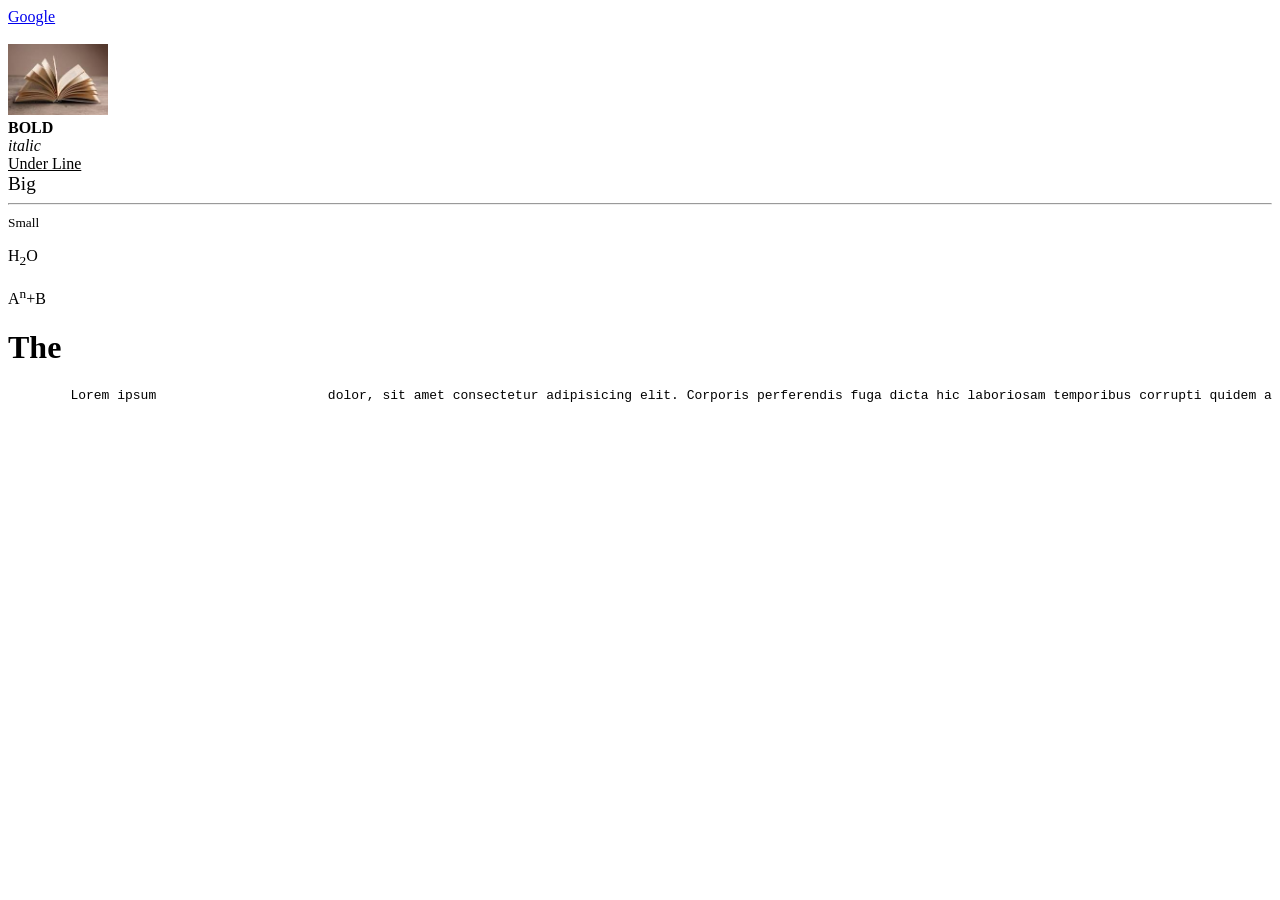
<file: html/index.html>
<!DOCTYPE html>
<html lang="en">

<head>
    <meta charset="UTF-8">
    <meta name="viewport" content="width=device-width, initial-scale=1.0">
    <title> HTML </title>
</head>

<body>
    <a href="https://www.google.com/">Google</a>
    <br>
    <br>
    <img src="[data-uri]"
        alt="bookimage" width="100">
    <br>
    <b>BOLD</b>
    <br>
    <i>italic</i>
    <br>
    <u>Under Line</u>
    <br>
    <big>Big</big>
    <br>
    <hr>
    <small>Small</small>
    <p>H<sub>2</sub>O</p>
    <p>A<sup>n</sup>+B</p>
    <h1>The</h1>
    <pre>
        Lorem ipsum                      dolor, sit amet consectetur adipisicing elit. Corporis perferendis fuga dicta hic laboriosam temporibus corrupti quidem a quam laudantium?
    </pre>
</body>

</html>
</file>
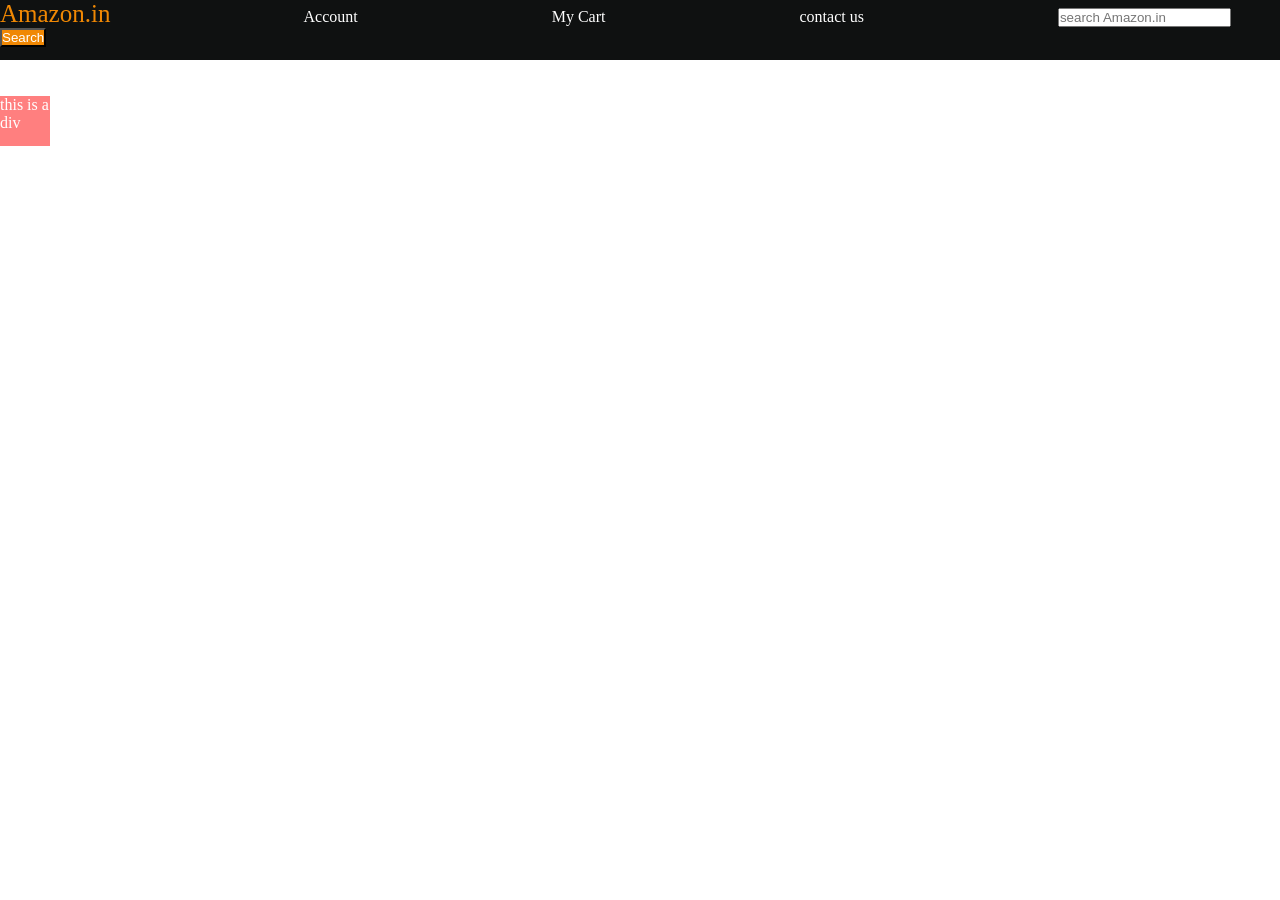
<file: css/level2.html>
<!doctype html>
<html lang="en">
  <head>
    <meta charset="UTF-8" />
    <meta name="viewport" content="width=device-width, initial-scale=1.0" />
    <title>CSS Level 2</title>
    <link rel="stylesheet" href="level2.css" />
  </head>
  <body>
    <div id="navbar">
      <a class="logo">Amazon.in</a>
      <a>Account</a>
      <a>My Cart</a>
      <a>contact us</a>
      <input type="text" placeholder="search Amazon.in" />
      <button>Search</button>
    </div>
    <br><br>
    <div class="div">
      this is a div
    </div>

    <!-- <h1>Heading</h1>
    <p>
      Lorem ipsum dolor sit amet consectetur adipisicing elit. Esse debitis
      tempora iste dolores commodi molestiae! Optio odit nisi non, quo
      distinctio velit? Quas, ducimus qui neque recusandae reiciendis alias,
      nostrum perspiciatis minima laudantium possimus vero temporibus, itaque
      asperiores provident obcaecati!
    </p>
    <button>Click Me!</button> -->
    <!-- <div>this is a div</div> -->
  </body>
</html>
</file>
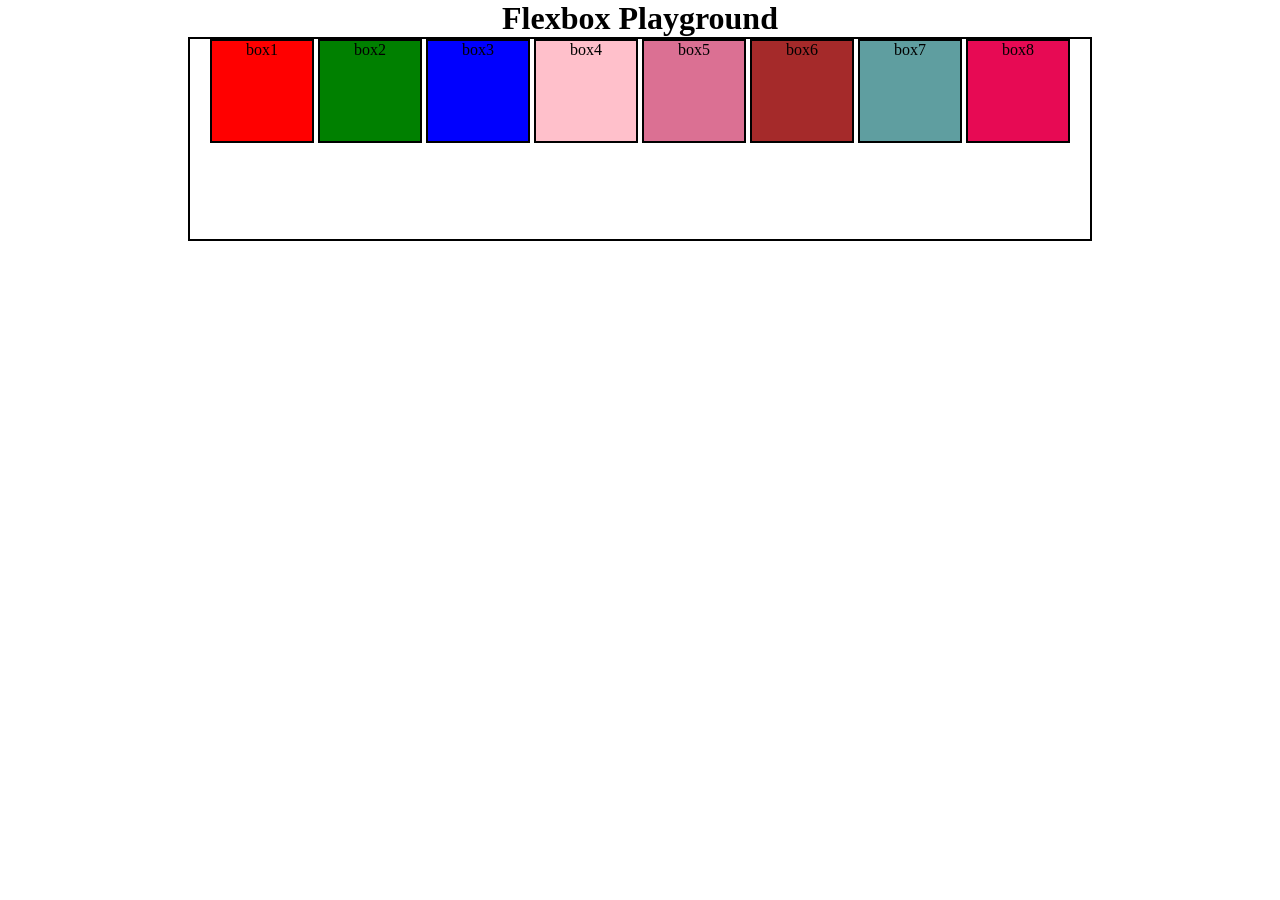
<file: css/level4.html>
<!doctype html>
<html lang="en">
  <head>
    <meta charset="UTF-8" />
    <meta name="viewport" content="width=device-width, initial-scale=1.0" />
    <title>CSS Level 4</title>
    <link rel="stylesheet" href="level4.css" />
  </head>
  <body>
    <h1>Flexbox Playground</h1>
    <div id="container">
      <div id="box1">box1</div>
      <div id="box2">box2</div>
      <div id="box3">box3</div>
      <div id="box4">box4</div>
      <div id="box5">box5</div>
      <div id="box6">box6</div>
      <div id="box7">box7</div>
      <div id="box8">box8</div>
    </div>
  </body>
</html>
</file>
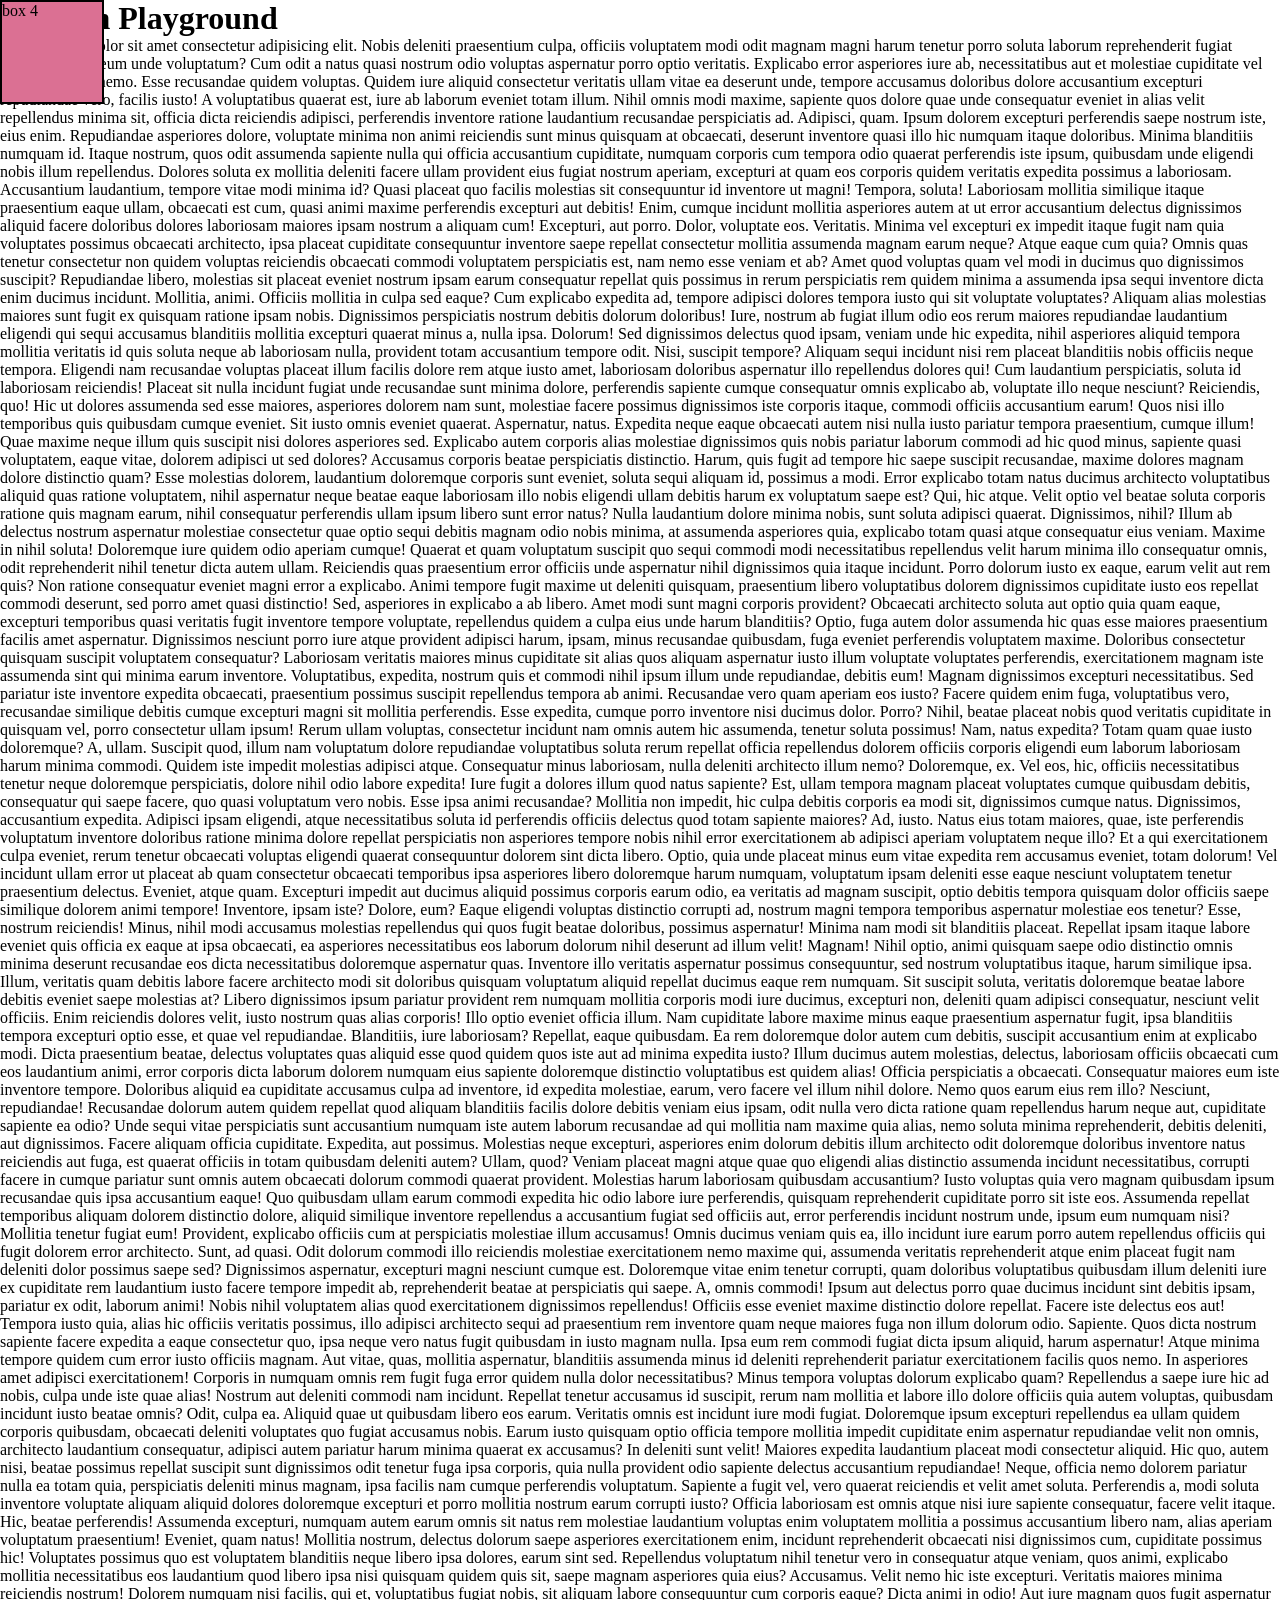
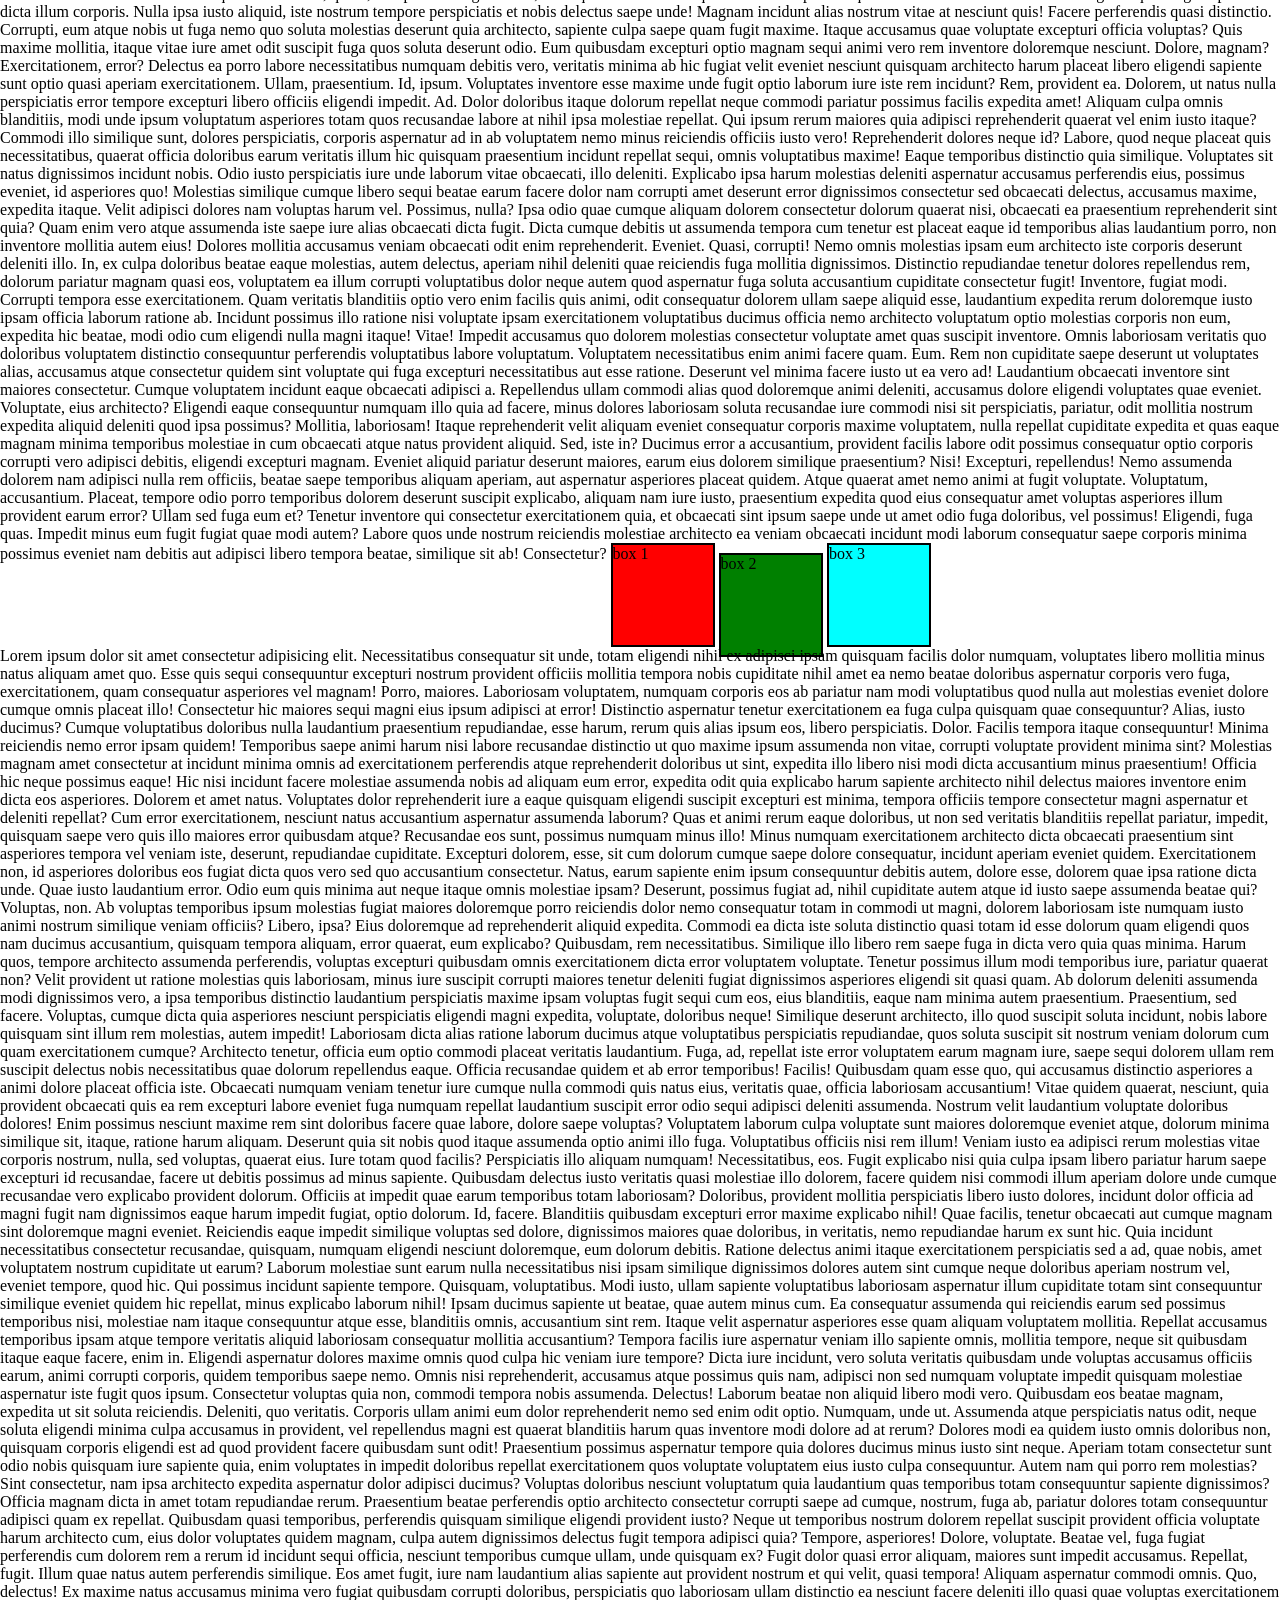
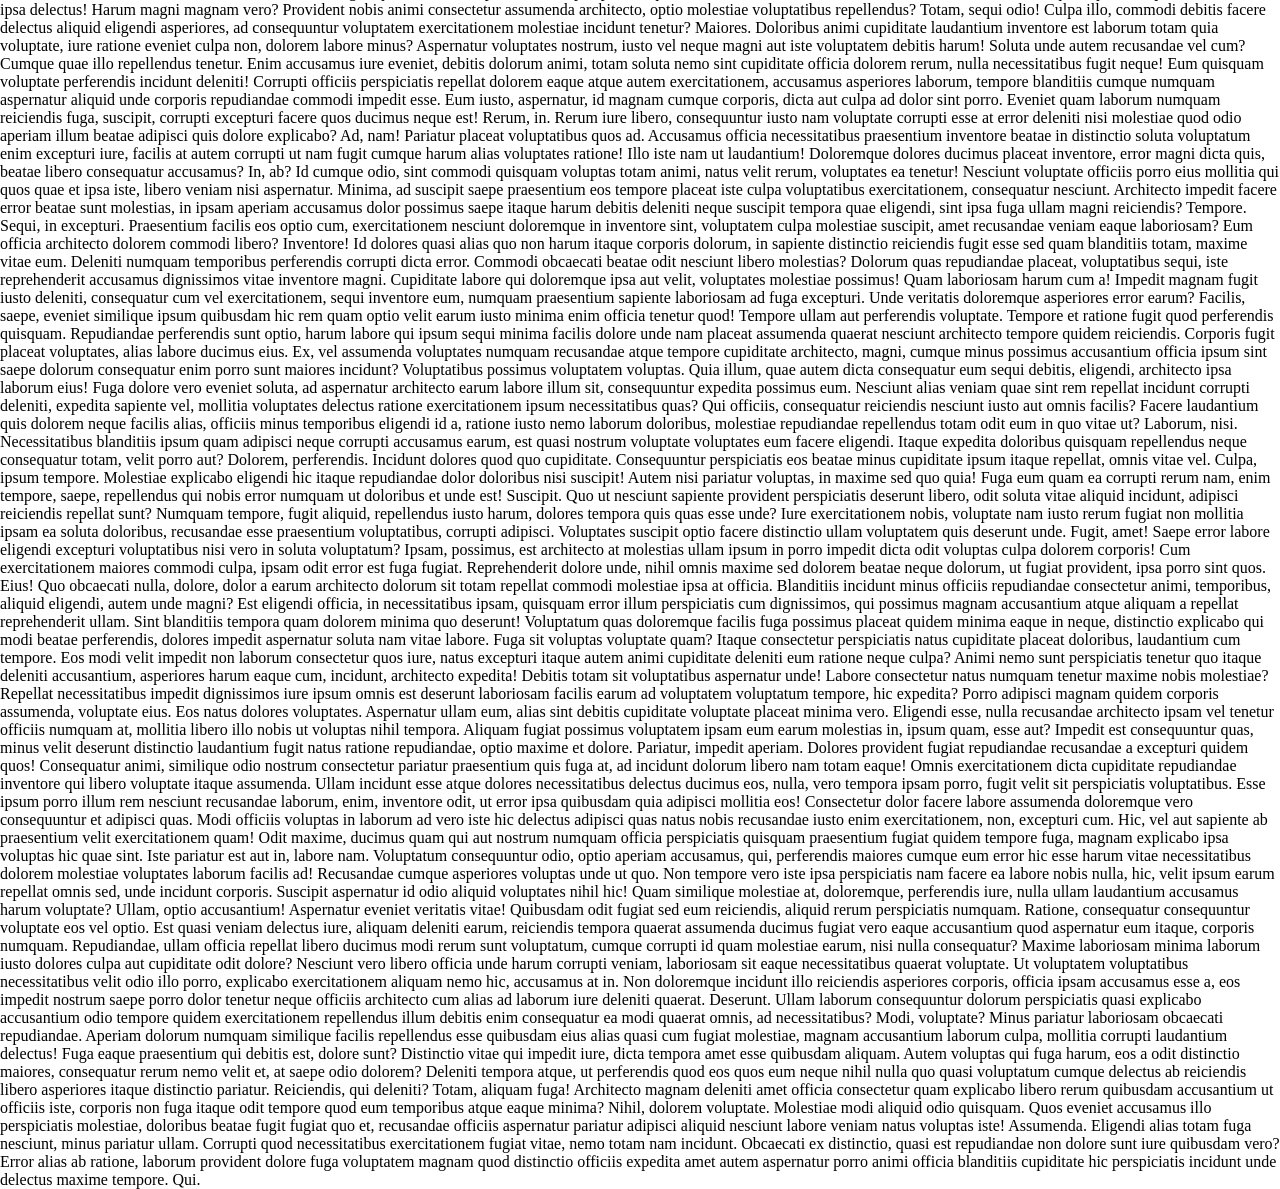
<file: css/lever3.html>
<!doctype html>
<html lang="en">
  <head>
    <meta charset="UTF-8" />
    <meta name="viewport" content="width=device-width, initial-scale=1.0" />
    <title>CSS Level 3</title>
    <link rel="stylesheet" href="lever3.css" />
  </head>
  <body>
    <!-- <div id="box1">
        BOX 1
      <div id="box2">
        BOX 2
      </div>
    </div>

    <div id="box3"></div> -->

    <div id="box4" style="background-color: palevioletred">box 4</div>
    <h1>Position Playground</h1>
    Lorem ipsum dolor sit amet consectetur adipisicing elit. Nobis deleniti
    praesentium culpa, officiis voluptatem modi odit magnam magni harum tenetur
    porro soluta laborum reprehenderit fugiat doloremque ab eum unde voluptatum?
    Cum odit a natus quasi nostrum odio voluptas aspernatur porro optio
    veritatis. Explicabo error asperiores iure ab, necessitatibus aut et
    molestiae cupiditate vel obcaecati nihil nemo. Esse recusandae quidem
    voluptas. Quidem iure aliquid consectetur veritatis ullam vitae ea deserunt
    unde, tempore accusamus doloribus dolore accusantium excepturi repudiandae
    vero, facilis iusto! A voluptatibus quaerat est, iure ab laborum eveniet
    totam illum. Nihil omnis modi maxime, sapiente quos dolore quae unde
    consequatur eveniet in alias velit repellendus minima sit, officia dicta
    reiciendis adipisci, perferendis inventore ratione laudantium recusandae
    perspiciatis ad. Adipisci, quam. Ipsum dolorem excepturi perferendis saepe
    nostrum iste, eius enim. Repudiandae asperiores dolore, voluptate minima non
    animi reiciendis sunt minus quisquam at obcaecati, deserunt inventore quasi
    illo hic numquam itaque doloribus. Minima blanditiis numquam id. Itaque
    nostrum, quos odit assumenda sapiente nulla qui officia accusantium
    cupiditate, numquam corporis cum tempora odio quaerat perferendis iste
    ipsum, quibusdam unde eligendi nobis illum repellendus. Dolores soluta ex
    mollitia deleniti facere ullam provident eius fugiat nostrum aperiam,
    excepturi at quam eos corporis quidem veritatis expedita possimus a
    laboriosam. Accusantium laudantium, tempore vitae modi minima id? Quasi
    placeat quo facilis molestias sit consequuntur id inventore ut magni!
    Tempora, soluta! Laboriosam mollitia similique itaque praesentium eaque
    ullam, obcaecati est cum, quasi animi maxime perferendis excepturi aut
    debitis! Enim, cumque incidunt mollitia asperiores autem at ut error
    accusantium delectus dignissimos aliquid facere doloribus dolores laboriosam
    maiores ipsam nostrum a aliquam cum! Excepturi, aut porro. Dolor, voluptate
    eos. Veritatis. Minima vel excepturi ex impedit itaque fugit nam quia
    voluptates possimus obcaecati architecto, ipsa placeat cupiditate
    consequuntur inventore saepe repellat consectetur mollitia assumenda magnam
    earum neque? Atque eaque cum quia? Omnis quas tenetur consectetur non quidem
    voluptas reiciendis obcaecati commodi voluptatem perspiciatis est, nam nemo
    esse veniam et ab? Amet quod voluptas quam vel modi in ducimus quo
    dignissimos suscipit? Repudiandae libero, molestias sit placeat eveniet
    nostrum ipsam earum consequatur repellat quis possimus in rerum perspiciatis
    rem quidem minima a assumenda ipsa sequi inventore dicta enim ducimus
    incidunt. Mollitia, animi. Officiis mollitia in culpa sed eaque? Cum
    explicabo expedita ad, tempore adipisci dolores tempora iusto qui sit
    voluptate voluptates? Aliquam alias molestias maiores sunt fugit ex quisquam
    ratione ipsam nobis. Dignissimos perspiciatis nostrum debitis dolorum
    doloribus! Iure, nostrum ab fugiat illum odio eos rerum maiores repudiandae
    laudantium eligendi qui sequi accusamus blanditiis mollitia excepturi
    quaerat minus a, nulla ipsa. Dolorum! Sed dignissimos delectus quod ipsam,
    veniam unde hic expedita, nihil asperiores aliquid tempora mollitia
    veritatis id quis soluta neque ab laboriosam nulla, provident totam
    accusantium tempore odit. Nisi, suscipit tempore? Aliquam sequi incidunt
    nisi rem placeat blanditiis nobis officiis neque tempora. Eligendi nam
    recusandae voluptas placeat illum facilis dolore rem atque iusto amet,
    laboriosam doloribus aspernatur illo repellendus dolores qui! Cum laudantium
    perspiciatis, soluta id laboriosam reiciendis! Placeat sit nulla incidunt
    fugiat unde recusandae sunt minima dolore, perferendis sapiente cumque
    consequatur omnis explicabo ab, voluptate illo neque nesciunt? Reiciendis,
    quo! Hic ut dolores assumenda sed esse maiores, asperiores dolorem nam sunt,
    molestiae facere possimus dignissimos iste corporis itaque, commodi officiis
    accusantium earum! Quos nisi illo temporibus quis quibusdam cumque eveniet.
    Sit iusto omnis eveniet quaerat. Aspernatur, natus. Expedita neque eaque
    obcaecati autem nisi nulla iusto pariatur tempora praesentium, cumque illum!
    Quae maxime neque illum quis suscipit nisi dolores asperiores sed. Explicabo
    autem corporis alias molestiae dignissimos quis nobis pariatur laborum
    commodi ad hic quod minus, sapiente quasi voluptatem, eaque vitae, dolorem
    adipisci ut sed dolores? Accusamus corporis beatae perspiciatis distinctio.
    Harum, quis fugit ad tempore hic saepe suscipit recusandae, maxime dolores
    magnam dolore distinctio quam? Esse molestias dolorem, laudantium doloremque
    corporis sunt eveniet, soluta sequi aliquam id, possimus a modi. Error
    explicabo totam natus ducimus architecto voluptatibus aliquid quas ratione
    voluptatem, nihil aspernatur neque beatae eaque laboriosam illo nobis
    eligendi ullam debitis harum ex voluptatum saepe est? Qui, hic atque. Velit
    optio vel beatae soluta corporis ratione quis magnam earum, nihil
    consequatur perferendis ullam ipsum libero sunt error natus? Nulla
    laudantium dolore minima nobis, sunt soluta adipisci quaerat. Dignissimos,
    nihil? Illum ab delectus nostrum aspernatur molestiae consectetur quae optio
    sequi debitis magnam odio nobis minima, at assumenda asperiores quia,
    explicabo totam quasi atque consequatur eius veniam. Maxime in nihil soluta!
    Doloremque iure quidem odio aperiam cumque! Quaerat et quam voluptatum
    suscipit quo sequi commodi modi necessitatibus repellendus velit harum
    minima illo consequatur omnis, odit reprehenderit nihil tenetur dicta autem
    ullam. Reiciendis quas praesentium error officiis unde aspernatur nihil
    dignissimos quia itaque incidunt. Porro dolorum iusto ex eaque, earum velit
    aut rem quis? Non ratione consequatur eveniet magni error a explicabo. Animi
    tempore fugit maxime ut deleniti quisquam, praesentium libero voluptatibus
    dolorem dignissimos cupiditate iusto eos repellat commodi deserunt, sed
    porro amet quasi distinctio! Sed, asperiores in explicabo a ab libero. Amet
    modi sunt magni corporis provident? Obcaecati architecto soluta aut optio
    quia quam eaque, excepturi temporibus quasi veritatis fugit inventore
    tempore voluptate, repellendus quidem a culpa eius unde harum blanditiis?
    Optio, fuga autem dolor assumenda hic quas esse maiores praesentium facilis
    amet aspernatur. Dignissimos nesciunt porro iure atque provident adipisci
    harum, ipsam, minus recusandae quibusdam, fuga eveniet perferendis
    voluptatem maxime. Doloribus consectetur quisquam suscipit voluptatem
    consequatur? Laboriosam veritatis maiores minus cupiditate sit alias quos
    aliquam aspernatur iusto illum voluptate voluptates perferendis,
    exercitationem magnam iste assumenda sint qui minima earum inventore.
    Voluptatibus, expedita, nostrum quis et commodi nihil ipsum illum unde
    repudiandae, debitis eum! Magnam dignissimos excepturi necessitatibus. Sed
    pariatur iste inventore expedita obcaecati, praesentium possimus suscipit
    repellendus tempora ab animi. Recusandae vero quam aperiam eos iusto? Facere
    quidem enim fuga, voluptatibus vero, recusandae similique debitis cumque
    excepturi magni sit mollitia perferendis. Esse expedita, cumque porro
    inventore nisi ducimus dolor. Porro? Nihil, beatae placeat nobis quod
    veritatis cupiditate in quisquam vel, porro consectetur ullam ipsum! Rerum
    ullam voluptas, consectetur incidunt nam omnis autem hic assumenda, tenetur
    soluta possimus! Nam, natus expedita? Totam quam quae iusto doloremque? A,
    ullam. Suscipit quod, illum nam voluptatum dolore repudiandae voluptatibus
    soluta rerum repellat officia repellendus dolorem officiis corporis eligendi
    eum laborum laboriosam harum minima commodi. Quidem iste impedit molestias
    adipisci atque. Consequatur minus laboriosam, nulla deleniti architecto
    illum nemo? Doloremque, ex. Vel eos, hic, officiis necessitatibus tenetur
    neque doloremque perspiciatis, dolore nihil odio labore expedita! Iure fugit
    a dolores illum quod natus sapiente? Est, ullam tempora magnam placeat
    voluptates cumque quibusdam debitis, consequatur qui saepe facere, quo quasi
    voluptatum vero nobis. Esse ipsa animi recusandae? Mollitia non impedit, hic
    culpa debitis corporis ea modi sit, dignissimos cumque natus. Dignissimos,
    accusantium expedita. Adipisci ipsam eligendi, atque necessitatibus soluta
    id perferendis officiis delectus quod totam sapiente maiores? Ad, iusto.
    Natus eius totam maiores, quae, iste perferendis voluptatum inventore
    doloribus ratione minima dolore repellat perspiciatis non asperiores tempore
    nobis nihil error exercitationem ab adipisci aperiam voluptatem neque illo?
    Et a qui exercitationem culpa eveniet, rerum tenetur obcaecati voluptas
    eligendi quaerat consequuntur dolorem sint dicta libero. Optio, quia unde
    placeat minus eum vitae expedita rem accusamus eveniet, totam dolorum! Vel
    incidunt ullam error ut placeat ab quam consectetur obcaecati temporibus
    ipsa asperiores libero doloremque harum numquam, voluptatum ipsam deleniti
    esse eaque nesciunt voluptatem tenetur praesentium delectus. Eveniet, atque
    quam. Excepturi impedit aut ducimus aliquid possimus corporis earum odio, ea
    veritatis ad magnam suscipit, optio debitis tempora quisquam dolor officiis
    saepe similique dolorem animi tempore! Inventore, ipsam iste? Dolore, eum?
    Eaque eligendi voluptas distinctio corrupti ad, nostrum magni tempora
    temporibus aspernatur molestiae eos tenetur? Esse, nostrum reiciendis!
    Minus, nihil modi accusamus molestias repellendus qui quos fugit beatae
    doloribus, possimus aspernatur! Minima nam modi sit blanditiis placeat.
    Repellat ipsam itaque labore eveniet quis officia ex eaque at ipsa
    obcaecati, ea asperiores necessitatibus eos laborum dolorum nihil deserunt
    ad illum velit! Magnam! Nihil optio, animi quisquam saepe odio distinctio
    omnis minima deserunt recusandae eos dicta necessitatibus doloremque
    aspernatur quas. Inventore illo veritatis aspernatur possimus consequuntur,
    sed nostrum voluptatibus itaque, harum similique ipsa. Illum, veritatis quam
    debitis labore facere architecto modi sit doloribus quisquam voluptatum
    aliquid repellat ducimus eaque rem numquam. Sit suscipit soluta, veritatis
    doloremque beatae labore debitis eveniet saepe molestias at? Libero
    dignissimos ipsum pariatur provident rem numquam mollitia corporis modi iure
    ducimus, excepturi non, deleniti quam adipisci consequatur, nesciunt velit
    officiis. Enim reiciendis dolores velit, iusto nostrum quas alias corporis!
    Illo optio eveniet officia illum. Nam cupiditate labore maxime minus eaque
    praesentium aspernatur fugit, ipsa blanditiis tempora excepturi optio esse,
    et quae vel repudiandae. Blanditiis, iure laboriosam? Repellat, eaque
    quibusdam. Ea rem doloremque dolor autem cum debitis, suscipit accusantium
    enim at explicabo modi. Dicta praesentium beatae, delectus voluptates quas
    aliquid esse quod quidem quos iste aut ad minima expedita iusto? Illum
    ducimus autem molestias, delectus, laboriosam officiis obcaecati cum eos
    laudantium animi, error corporis dicta laborum dolorem numquam eius sapiente
    doloremque distinctio voluptatibus est quidem alias! Officia perspiciatis a
    obcaecati. Consequatur maiores eum iste inventore tempore. Doloribus aliquid
    ea cupiditate accusamus culpa ad inventore, id expedita molestiae, earum,
    vero facere vel illum nihil dolore. Nemo quos earum eius rem illo? Nesciunt,
    repudiandae! Recusandae dolorum autem quidem repellat quod aliquam
    blanditiis facilis dolore debitis veniam eius ipsam, odit nulla vero dicta
    ratione quam repellendus harum neque aut, cupiditate sapiente ea odio? Unde
    sequi vitae perspiciatis sunt accusantium numquam iste autem laborum
    recusandae ad qui mollitia nam maxime quia alias, nemo soluta minima
    reprehenderit, debitis deleniti, aut dignissimos. Facere aliquam officia
    cupiditate. Expedita, aut possimus. Molestias neque excepturi, asperiores
    enim dolorum debitis illum architecto odit doloremque doloribus inventore
    natus reiciendis aut fuga, est quaerat officiis in totam quibusdam deleniti
    autem? Ullam, quod? Veniam placeat magni atque quae quo eligendi alias
    distinctio assumenda incidunt necessitatibus, corrupti facere in cumque
    pariatur sunt omnis autem obcaecati dolorum commodi quaerat provident.
    Molestias harum laboriosam quibusdam accusantium? Iusto voluptas quia vero
    magnam quibusdam ipsum recusandae quis ipsa accusantium eaque! Quo quibusdam
    ullam earum commodi expedita hic odio labore iure perferendis, quisquam
    reprehenderit cupiditate porro sit iste eos. Assumenda repellat temporibus
    aliquam dolorem distinctio dolore, aliquid similique inventore repellendus a
    accusantium fugiat sed officiis aut, error perferendis incidunt nostrum
    unde, ipsum eum numquam nisi? Mollitia tenetur fugiat eum! Provident,
    explicabo officiis cum at perspiciatis molestiae illum accusamus! Omnis
    ducimus veniam quis ea, illo incidunt iure earum porro autem repellendus
    officiis qui fugit dolorem error architecto. Sunt, ad quasi. Odit dolorum
    commodi illo reiciendis molestiae exercitationem nemo maxime qui, assumenda
    veritatis reprehenderit atque enim placeat fugit nam deleniti dolor possimus
    saepe sed? Dignissimos aspernatur, excepturi magni nesciunt cumque est.
    Doloremque vitae enim tenetur corrupti, quam doloribus voluptatibus
    quibusdam illum deleniti iure ex cupiditate rem laudantium iusto facere
    tempore impedit ab, reprehenderit beatae at perspiciatis qui saepe. A, omnis
    commodi! Ipsum aut delectus porro quae ducimus incidunt sint debitis ipsam,
    pariatur ex odit, laborum animi! Nobis nihil voluptatem alias quod
    exercitationem dignissimos repellendus! Officiis esse eveniet maxime
    distinctio dolore repellat. Facere iste delectus eos aut! Tempora iusto
    quia, alias hic officiis veritatis possimus, illo adipisci architecto sequi
    ad praesentium rem inventore quam neque maiores fuga non illum dolorum odio.
    Sapiente. Quos dicta nostrum sapiente facere expedita a eaque consectetur
    quo, ipsa neque vero natus fugit quibusdam in iusto magnam nulla. Ipsa eum
    rem commodi fugiat dicta ipsum aliquid, harum aspernatur! Atque minima
    tempore quidem cum error iusto officiis magnam. Aut vitae, quas, mollitia
    aspernatur, blanditiis assumenda minus id deleniti reprehenderit pariatur
    exercitationem facilis quos nemo. In asperiores amet adipisci
    exercitationem! Corporis in numquam omnis rem fugit fuga error quidem nulla
    dolor necessitatibus? Minus tempora voluptas dolorum explicabo quam?
    Repellendus a saepe iure hic ad nobis, culpa unde iste quae alias! Nostrum
    aut deleniti commodi nam incidunt. Repellat tenetur accusamus id suscipit,
    rerum nam mollitia et labore illo dolore officiis quia autem voluptas,
    quibusdam incidunt iusto beatae omnis? Odit, culpa ea. Aliquid quae ut
    quibusdam libero eos earum. Veritatis omnis est incidunt iure modi fugiat.
    Doloremque ipsum excepturi repellendus ea ullam quidem corporis quibusdam,
    obcaecati deleniti voluptates quo fugiat accusamus nobis. Earum iusto
    quisquam optio officia tempore mollitia impedit cupiditate enim aspernatur
    repudiandae velit non omnis, architecto laudantium consequatur, adipisci
    autem pariatur harum minima quaerat ex accusamus? In deleniti sunt velit!
    Maiores expedita laudantium placeat modi consectetur aliquid. Hic quo, autem
    nisi, beatae possimus repellat suscipit sunt dignissimos odit tenetur fuga
    ipsa corporis, quia nulla provident odio sapiente delectus accusantium
    repudiandae! Neque, officia nemo dolorem pariatur nulla ea totam quia,
    perspiciatis deleniti minus magnam, ipsa facilis nam cumque perferendis
    voluptatum. Sapiente a fugit vel, vero quaerat reiciendis et velit amet
    soluta. Perferendis a, modi soluta inventore voluptate aliquam aliquid
    dolores doloremque excepturi et porro mollitia nostrum earum corrupti iusto?
    Officia laboriosam est omnis atque nisi iure sapiente consequatur, facere
    velit itaque. Hic, beatae perferendis! Assumenda excepturi, numquam autem
    earum omnis sit natus rem molestiae laudantium voluptas enim voluptatem
    mollitia a possimus accusantium libero nam, alias aperiam voluptatum
    praesentium! Eveniet, quam natus! Mollitia nostrum, delectus dolorum saepe
    asperiores exercitationem enim, incidunt reprehenderit obcaecati nisi
    dignissimos cum, cupiditate possimus hic! Voluptates possimus quo est
    voluptatem blanditiis neque libero ipsa dolores, earum sint sed. Repellendus
    voluptatum nihil tenetur vero in consequatur atque veniam, quos animi,
    explicabo mollitia necessitatibus eos laudantium quod libero ipsa nisi
    quisquam quidem quis sit, saepe magnam asperiores quia eius? Accusamus.
    Velit nemo hic iste excepturi. Veritatis maiores minima reiciendis nostrum!
    Dolorem numquam nisi facilis, qui et, voluptatibus fugiat nobis, sit aliquam
    labore consequuntur cum corporis eaque? Dicta animi in odio! Aut iure magnam
    quos fugit aspernatur dicta illum corporis. Nulla ipsa iusto aliquid, iste
    nostrum tempore perspiciatis et nobis delectus saepe unde! Magnam incidunt
    alias nostrum vitae at nesciunt quis! Facere perferendis quasi distinctio.
    Corrupti, eum atque nobis ut fuga nemo quo soluta molestias deserunt quia
    architecto, sapiente culpa saepe quam fugit maxime. Itaque accusamus quae
    voluptate excepturi officia voluptas? Quis maxime mollitia, itaque vitae
    iure amet odit suscipit fuga quos soluta deserunt odio. Eum quibusdam
    excepturi optio magnam sequi animi vero rem inventore doloremque nesciunt.
    Dolore, magnam? Exercitationem, error? Delectus ea porro labore
    necessitatibus numquam debitis vero, veritatis minima ab hic fugiat velit
    eveniet nesciunt quisquam architecto harum placeat libero eligendi sapiente
    sunt optio quasi aperiam exercitationem. Ullam, praesentium. Id, ipsum.
    Voluptates inventore esse maxime unde fugit optio laborum iure iste rem
    incidunt? Rem, provident ea. Dolorem, ut natus nulla perspiciatis error
    tempore excepturi libero officiis eligendi impedit. Ad. Dolor doloribus
    itaque dolorum repellat neque commodi pariatur possimus facilis expedita
    amet! Aliquam culpa omnis blanditiis, modi unde ipsum voluptatum asperiores
    totam quos recusandae labore at nihil ipsa molestiae repellat. Qui ipsum
    rerum maiores quia adipisci reprehenderit quaerat vel enim iusto itaque?
    Commodi illo similique sunt, dolores perspiciatis, corporis aspernatur ad in
    ab voluptatem nemo minus reiciendis officiis iusto vero! Reprehenderit
    dolores neque id? Labore, quod neque placeat quis necessitatibus, quaerat
    officia doloribus earum veritatis illum hic quisquam praesentium incidunt
    repellat sequi, omnis voluptatibus maxime! Eaque temporibus distinctio quia
    similique. Voluptates sit natus dignissimos incidunt nobis. Odio iusto
    perspiciatis iure unde laborum vitae obcaecati, illo deleniti. Explicabo
    ipsa harum molestias deleniti aspernatur accusamus perferendis eius,
    possimus eveniet, id asperiores quo! Molestias similique cumque libero sequi
    beatae earum facere dolor nam corrupti amet deserunt error dignissimos
    consectetur sed obcaecati delectus, accusamus maxime, expedita itaque. Velit
    adipisci dolores nam voluptas harum vel. Possimus, nulla? Ipsa odio quae
    cumque aliquam dolorem consectetur dolorum quaerat nisi, obcaecati ea
    praesentium reprehenderit sint quia? Quam enim vero atque assumenda iste
    saepe iure alias obcaecati dicta fugit. Dicta cumque debitis ut assumenda
    tempora cum tenetur est placeat eaque id temporibus alias laudantium porro,
    non inventore mollitia autem eius! Dolores mollitia accusamus veniam
    obcaecati odit enim reprehenderit. Eveniet. Quasi, corrupti! Nemo omnis
    molestias ipsam eum architecto iste corporis deserunt deleniti illo. In, ex
    culpa doloribus beatae eaque molestias, autem delectus, aperiam nihil
    deleniti quae reiciendis fuga mollitia dignissimos. Distinctio repudiandae
    tenetur dolores repellendus rem, dolorum pariatur magnam quasi eos,
    voluptatem ea illum corrupti voluptatibus dolor neque autem quod aspernatur
    fuga soluta accusantium cupiditate consectetur fugit! Inventore, fugiat
    modi. Corrupti tempora esse exercitationem. Quam veritatis blanditiis optio
    vero enim facilis quis animi, odit consequatur dolorem ullam saepe aliquid
    esse, laudantium expedita rerum doloremque iusto ipsam officia laborum
    ratione ab. Incidunt possimus illo ratione nisi voluptate ipsam
    exercitationem voluptatibus ducimus officia nemo architecto voluptatum optio
    molestias corporis non eum, expedita hic beatae, modi odio cum eligendi
    nulla magni itaque! Vitae! Impedit accusamus quo dolorem molestias
    consectetur voluptate amet quas suscipit inventore. Omnis laboriosam
    veritatis quo doloribus voluptatem distinctio consequuntur perferendis
    voluptatibus labore voluptatum. Voluptatem necessitatibus enim animi facere
    quam. Eum. Rem non cupiditate saepe deserunt ut voluptates alias, accusamus
    atque consectetur quidem sint voluptate qui fuga excepturi necessitatibus
    aut esse ratione. Deserunt vel minima facere iusto ut ea vero ad! Laudantium
    obcaecati inventore sint maiores consectetur. Cumque voluptatem incidunt
    eaque obcaecati adipisci a. Repellendus ullam commodi alias quod doloremque
    animi deleniti, accusamus dolore eligendi voluptates quae eveniet.
    Voluptate, eius architecto? Eligendi eaque consequuntur numquam illo quia ad
    facere, minus dolores laboriosam soluta recusandae iure commodi nisi sit
    perspiciatis, pariatur, odit mollitia nostrum expedita aliquid deleniti quod
    ipsa possimus? Mollitia, laboriosam! Itaque reprehenderit velit aliquam
    eveniet consequatur corporis maxime voluptatem, nulla repellat cupiditate
    expedita et quas eaque magnam minima temporibus molestiae in cum obcaecati
    atque natus provident aliquid. Sed, iste in? Ducimus error a accusantium,
    provident facilis labore odit possimus consequatur optio corporis corrupti
    vero adipisci debitis, eligendi excepturi magnam. Eveniet aliquid pariatur
    deserunt maiores, earum eius dolorem similique praesentium? Nisi! Excepturi,
    repellendus! Nemo assumenda dolorem nam adipisci nulla rem officiis, beatae
    saepe temporibus aliquam aperiam, aut aspernatur asperiores placeat quidem.
    Atque quaerat amet nemo animi at fugit voluptate. Voluptatum, accusantium.
    Placeat, tempore odio porro temporibus dolorem deserunt suscipit explicabo,
    aliquam nam iure iusto, praesentium expedita quod eius consequatur amet
    voluptas asperiores illum provident earum error? Ullam sed fuga eum et?
    Tenetur inventore qui consectetur exercitationem quia, et obcaecati sint
    ipsum saepe unde ut amet odio fuga doloribus, vel possimus! Eligendi, fuga
    quas. Impedit minus eum fugit fugiat quae modi autem? Labore quos unde
    nostrum reiciendis molestiae architecto ea veniam obcaecati incidunt modi
    laborum consequatur saepe corporis minima possimus eveniet nam debitis aut
    adipisci libero tempora beatae, similique sit ab! Consectetur?
    <div id="box1" style="background-color: red">box 1</div>
    <div id="box2" style="background-color: green">box 2</div>
    <div id="box3">box 3</div>
    <p>
      Lorem ipsum dolor sit amet consectetur adipisicing elit. Necessitatibus
      consequatur sit unde, totam eligendi nihil ex adipisci ipsam quisquam
      facilis dolor numquam, voluptates libero mollitia minus natus aliquam amet
      quo. Esse quis sequi consequuntur excepturi nostrum provident officiis
      mollitia tempora nobis cupiditate nihil amet ea nemo beatae doloribus
      aspernatur corporis vero fuga, exercitationem, quam consequatur asperiores
      vel magnam! Porro, maiores. Laboriosam voluptatem, numquam corporis eos ab
      pariatur nam modi voluptatibus quod nulla aut molestias eveniet dolore
      cumque omnis placeat illo! Consectetur hic maiores sequi magni eius ipsum
      adipisci at error! Distinctio aspernatur tenetur exercitationem ea fuga
      culpa quisquam quae consequuntur? Alias, iusto ducimus? Cumque
      voluptatibus doloribus nulla laudantium praesentium repudiandae, esse
      harum, rerum quis alias ipsum eos, libero perspiciatis. Dolor. Facilis
      tempora itaque consequuntur! Minima reiciendis nemo error ipsam quidem!
      Temporibus saepe animi harum nisi labore recusandae distinctio ut quo
      maxime ipsum assumenda non vitae, corrupti voluptate provident minima
      sint? Molestias magnam amet consectetur at incidunt minima omnis ad
      exercitationem perferendis atque reprehenderit doloribus ut sint, expedita
      illo libero nisi modi dicta accusantium minus praesentium! Officia hic
      neque possimus eaque! Hic nisi incidunt facere molestiae assumenda nobis
      ad aliquam eum error, expedita odit quia explicabo harum sapiente
      architecto nihil delectus maiores inventore enim dicta eos asperiores.
      Dolorem et amet natus. Voluptates dolor reprehenderit iure a eaque
      quisquam eligendi suscipit excepturi est minima, tempora officiis tempore
      consectetur magni aspernatur et deleniti repellat? Cum error
      exercitationem, nesciunt natus accusantium aspernatur assumenda laborum?
      Quas et animi rerum eaque doloribus, ut non sed veritatis blanditiis
      repellat pariatur, impedit, quisquam saepe vero quis illo maiores error
      quibusdam atque? Recusandae eos sunt, possimus numquam minus illo! Minus
      numquam exercitationem architecto dicta obcaecati praesentium sint
      asperiores tempora vel veniam iste, deserunt, repudiandae cupiditate.
      Excepturi dolorem, esse, sit cum dolorum cumque saepe dolore consequatur,
      incidunt aperiam eveniet quidem. Exercitationem non, id asperiores
      doloribus eos fugiat dicta quos vero sed quo accusantium consectetur.
      Natus, earum sapiente enim ipsum consequuntur debitis autem, dolore esse,
      dolorem quae ipsa ratione dicta unde. Quae iusto laudantium error. Odio
      eum quis minima aut neque itaque omnis molestiae ipsam? Deserunt, possimus
      fugiat ad, nihil cupiditate autem atque id iusto saepe assumenda beatae
      qui? Voluptas, non. Ab voluptas temporibus ipsum molestias fugiat maiores
      doloremque porro reiciendis dolor nemo consequatur totam in commodi ut
      magni, dolorem laboriosam iste numquam iusto animi nostrum similique
      veniam officiis? Libero, ipsa? Eius doloremque ad reprehenderit aliquid
      expedita. Commodi ea dicta iste soluta distinctio quasi totam id esse
      dolorum quam eligendi quos nam ducimus accusantium, quisquam tempora
      aliquam, error quaerat, eum explicabo? Quibusdam, rem necessitatibus.
      Similique illo libero rem saepe fuga in dicta vero quia quas minima. Harum
      quos, tempore architecto assumenda perferendis, voluptas excepturi
      quibusdam omnis exercitationem dicta error voluptatem voluptate. Tenetur
      possimus illum modi temporibus iure, pariatur quaerat non? Velit provident
      ut ratione molestias quis laboriosam, minus iure suscipit corrupti maiores
      tenetur deleniti fugiat dignissimos asperiores eligendi sit quasi quam. Ab
      dolorum deleniti assumenda modi dignissimos vero, a ipsa temporibus
      distinctio laudantium perspiciatis maxime ipsam voluptas fugit sequi cum
      eos, eius blanditiis, eaque nam minima autem praesentium. Praesentium, sed
      facere. Voluptas, cumque dicta quia asperiores nesciunt perspiciatis
      eligendi magni expedita, voluptate, doloribus neque! Similique deserunt
      architecto, illo quod suscipit soluta incidunt, nobis labore quisquam sint
      illum rem molestias, autem impedit! Laboriosam dicta alias ratione laborum
      ducimus atque voluptatibus perspiciatis repudiandae, quos soluta suscipit
      sit nostrum veniam dolorum cum quam exercitationem cumque? Architecto
      tenetur, officia eum optio commodi placeat veritatis laudantium. Fuga, ad,
      repellat iste error voluptatem earum magnam iure, saepe sequi dolorem
      ullam rem suscipit delectus nobis necessitatibus quae dolorum repellendus
      eaque. Officia recusandae quidem et ab error temporibus! Facilis!
      Quibusdam quam esse quo, qui accusamus distinctio asperiores a animi
      dolore placeat officia iste. Obcaecati numquam veniam tenetur iure cumque
      nulla commodi quis natus eius, veritatis quae, officia laboriosam
      accusantium! Vitae quidem quaerat, nesciunt, quia provident obcaecati quis
      ea rem excepturi labore eveniet fuga numquam repellat laudantium suscipit
      error odio sequi adipisci deleniti assumenda. Nostrum velit laudantium
      voluptate doloribus dolores! Enim possimus nesciunt maxime rem sint
      doloribus facere quae labore, dolore saepe voluptas? Voluptatem laborum
      culpa voluptate sunt maiores doloremque eveniet atque, dolorum minima
      similique sit, itaque, ratione harum aliquam. Deserunt quia sit nobis quod
      itaque assumenda optio animi illo fuga. Voluptatibus officiis nisi rem
      illum! Veniam iusto ea adipisci rerum molestias vitae corporis nostrum,
      nulla, sed voluptas, quaerat eius. Iure totam quod facilis? Perspiciatis
      illo aliquam numquam! Necessitatibus, eos. Fugit explicabo nisi quia culpa
      ipsam libero pariatur harum saepe excepturi id recusandae, facere ut
      debitis possimus ad minus sapiente. Quibusdam delectus iusto veritatis
      quasi molestiae illo dolorem, facere quidem nisi commodi illum aperiam
      dolore unde cumque recusandae vero explicabo provident dolorum. Officiis
      at impedit quae earum temporibus totam laboriosam? Doloribus, provident
      mollitia perspiciatis libero iusto dolores, incidunt dolor officia ad
      magni fugit nam dignissimos eaque harum impedit fugiat, optio dolorum. Id,
      facere. Blanditiis quibusdam excepturi error maxime explicabo nihil! Quae
      facilis, tenetur obcaecati aut cumque magnam sint doloremque magni
      eveniet. Reiciendis eaque impedit similique voluptas sed dolore,
      dignissimos maiores quae doloribus, in veritatis, nemo repudiandae harum
      ex sunt hic. Quia incidunt necessitatibus consectetur recusandae,
      quisquam, numquam eligendi nesciunt doloremque, eum dolorum debitis.
      Ratione delectus animi itaque exercitationem perspiciatis sed a ad, quae
      nobis, amet voluptatem nostrum cupiditate ut earum? Laborum molestiae sunt
      earum nulla necessitatibus nisi ipsam similique dignissimos dolores autem
      sint cumque neque doloribus aperiam nostrum vel, eveniet tempore, quod
      hic. Qui possimus incidunt sapiente tempore. Quisquam, voluptatibus. Modi
      iusto, ullam sapiente voluptatibus laboriosam aspernatur illum cupiditate
      totam sint consequuntur similique eveniet quidem hic repellat, minus
      explicabo laborum nihil! Ipsam ducimus sapiente ut beatae, quae autem
      minus cum. Ea consequatur assumenda qui reiciendis earum sed possimus
      temporibus nisi, molestiae nam itaque consequuntur atque esse, blanditiis
      omnis, accusantium sint rem. Itaque velit aspernatur asperiores esse quam
      aliquam voluptatem mollitia. Repellat accusamus temporibus ipsam atque
      tempore veritatis aliquid laboriosam consequatur mollitia accusantium?
      Tempora facilis iure aspernatur veniam illo sapiente omnis, mollitia
      tempore, neque sit quibusdam itaque eaque facere, enim in. Eligendi
      aspernatur dolores maxime omnis quod culpa hic veniam iure tempore? Dicta
      iure incidunt, vero soluta veritatis quibusdam unde voluptas accusamus
      officiis earum, animi corrupti corporis, quidem temporibus saepe nemo.
      Omnis nisi reprehenderit, accusamus atque possimus quis nam, adipisci non
      sed numquam voluptate impedit quisquam molestiae aspernatur iste fugit
      quos ipsum. Consectetur voluptas quia non, commodi tempora nobis
      assumenda. Delectus! Laborum beatae non aliquid libero modi vero.
      Quibusdam eos beatae magnam, expedita ut sit soluta reiciendis. Deleniti,
      quo veritatis. Corporis ullam animi eum dolor reprehenderit nemo sed enim
      odit optio. Numquam, unde ut. Assumenda atque perspiciatis natus odit,
      neque soluta eligendi minima culpa accusamus in provident, vel repellendus
      magni est quaerat blanditiis harum quas inventore modi dolore ad at rerum?
      Dolores modi ea quidem iusto omnis doloribus non, quisquam corporis
      eligendi est ad quod provident facere quibusdam sunt odit! Praesentium
      possimus aspernatur tempore quia dolores ducimus minus iusto sint neque.
      Aperiam totam consectetur sunt odio nobis quisquam iure sapiente quia,
      enim voluptates in impedit doloribus repellat exercitationem quos
      voluptate voluptatem eius iusto culpa consequuntur. Autem nam qui porro
      rem molestias? Sint consectetur, nam ipsa architecto expedita aspernatur
      dolor adipisci ducimus? Voluptas doloribus nesciunt voluptatum quia
      laudantium quas temporibus totam consequuntur sapiente dignissimos?
      Officia magnam dicta in amet totam repudiandae rerum. Praesentium beatae
      perferendis optio architecto consectetur corrupti saepe ad cumque,
      nostrum, fuga ab, pariatur dolores totam consequuntur adipisci quam ex
      repellat. Quibusdam quasi temporibus, perferendis quisquam similique
      eligendi provident iusto? Neque ut temporibus nostrum dolorem repellat
      suscipit provident officia voluptate harum architecto cum, eius dolor
      voluptates quidem magnam, culpa autem dignissimos delectus fugit tempora
      adipisci quia? Tempore, asperiores! Dolore, voluptate. Beatae vel, fuga
      fugiat perferendis cum dolorem rem a rerum id incidunt sequi officia,
      nesciunt temporibus cumque ullam, unde quisquam ex? Fugit dolor quasi
      error aliquam, maiores sunt impedit accusamus. Repellat, fugit. Illum quae
      natus autem perferendis similique. Eos amet fugit, iure nam laudantium
      alias sapiente aut provident nostrum et qui velit, quasi tempora! Aliquam
      aspernatur commodi omnis. Quo, delectus! Ex maxime natus accusamus minima
      vero fugiat quibusdam corrupti doloribus, perspiciatis quo laboriosam
      ullam distinctio ea nesciunt facere deleniti illo quasi quae voluptas
      exercitationem ipsa delectus! Harum magni magnam vero? Provident nobis
      animi consectetur assumenda architecto, optio molestiae voluptatibus
      repellendus? Totam, sequi odio! Culpa illo, commodi debitis facere
      delectus aliquid eligendi asperiores, ad consequuntur voluptatem
      exercitationem molestiae incidunt tenetur? Maiores. Doloribus animi
      cupiditate laudantium inventore est laborum totam quia voluptate, iure
      ratione eveniet culpa non, dolorem labore minus? Aspernatur voluptates
      nostrum, iusto vel neque magni aut iste voluptatem debitis harum! Soluta
      unde autem recusandae vel cum? Cumque quae illo repellendus tenetur. Enim
      accusamus iure eveniet, debitis dolorum animi, totam soluta nemo sint
      cupiditate officia dolorem rerum, nulla necessitatibus fugit neque! Eum
      quisquam voluptate perferendis incidunt deleniti! Corrupti officiis
      perspiciatis repellat dolorem eaque atque autem exercitationem, accusamus
      asperiores laborum, tempore blanditiis cumque numquam aspernatur aliquid
      unde corporis repudiandae commodi impedit esse. Eum iusto, aspernatur, id
      magnam cumque corporis, dicta aut culpa ad dolor sint porro. Eveniet quam
      laborum numquam reiciendis fuga, suscipit, corrupti excepturi facere quos
      ducimus neque est! Rerum, in. Rerum iure libero, consequuntur iusto nam
      voluptate corrupti esse at error deleniti nisi molestiae quod odio aperiam
      illum beatae adipisci quis dolore explicabo? Ad, nam! Pariatur placeat
      voluptatibus quos ad. Accusamus officia necessitatibus praesentium
      inventore beatae in distinctio soluta voluptatum enim excepturi iure,
      facilis at autem corrupti ut nam fugit cumque harum alias voluptates
      ratione! Illo iste nam ut laudantium! Doloremque dolores ducimus placeat
      inventore, error magni dicta quis, beatae libero consequatur accusamus?
      In, ab? Id cumque odio, sint commodi quisquam voluptas totam animi, natus
      velit rerum, voluptates ea tenetur! Nesciunt voluptate officiis porro eius
      mollitia qui quos quae et ipsa iste, libero veniam nisi aspernatur.
      Minima, ad suscipit saepe praesentium eos tempore placeat iste culpa
      voluptatibus exercitationem, consequatur nesciunt. Architecto impedit
      facere error beatae sunt molestias, in ipsam aperiam accusamus dolor
      possimus saepe itaque harum debitis deleniti neque suscipit tempora quae
      eligendi, sint ipsa fuga ullam magni reiciendis? Tempore. Sequi, in
      excepturi. Praesentium facilis eos optio cum, exercitationem nesciunt
      doloremque in inventore sint, voluptatem culpa molestiae suscipit, amet
      recusandae veniam eaque laboriosam? Eum officia architecto dolorem commodi
      libero? Inventore! Id dolores quasi alias quo non harum itaque corporis
      dolorum, in sapiente distinctio reiciendis fugit esse sed quam blanditiis
      totam, maxime vitae eum. Deleniti numquam temporibus perferendis corrupti
      dicta error. Commodi obcaecati beatae odit nesciunt libero molestias?
      Dolorum quas repudiandae placeat, voluptatibus sequi, iste reprehenderit
      accusamus dignissimos vitae inventore magni. Cupiditate labore qui
      doloremque ipsa aut velit, voluptates molestiae possimus! Quam laboriosam
      harum cum a! Impedit magnam fugit iusto deleniti, consequatur cum vel
      exercitationem, sequi inventore eum, numquam praesentium sapiente
      laboriosam ad fuga excepturi. Unde veritatis doloremque asperiores error
      earum? Facilis, saepe, eveniet similique ipsum quibusdam hic rem quam
      optio velit earum iusto minima enim officia tenetur quod! Tempore ullam
      aut perferendis voluptate. Tempore et ratione fugit quod perferendis
      quisquam. Repudiandae perferendis sunt optio, harum labore qui ipsum sequi
      minima facilis dolore unde nam placeat assumenda quaerat nesciunt
      architecto tempore quidem reiciendis. Corporis fugit placeat voluptates,
      alias labore ducimus eius. Ex, vel assumenda voluptates numquam recusandae
      atque tempore cupiditate architecto, magni, cumque minus possimus
      accusantium officia ipsum sint saepe dolorum consequatur enim porro sunt
      maiores incidunt? Voluptatibus possimus voluptatem voluptas. Quia illum,
      quae autem dicta consequatur eum sequi debitis, eligendi, architecto ipsa
      laborum eius! Fuga dolore vero eveniet soluta, ad aspernatur architecto
      earum labore illum sit, consequuntur expedita possimus eum. Nesciunt alias
      veniam quae sint rem repellat incidunt corrupti deleniti, expedita
      sapiente vel, mollitia voluptates delectus ratione exercitationem ipsum
      necessitatibus quas? Qui officiis, consequatur reiciendis nesciunt iusto
      aut omnis facilis? Facere laudantium quis dolorem neque facilis alias,
      officiis minus temporibus eligendi id a, ratione iusto nemo laborum
      doloribus, molestiae repudiandae repellendus totam odit eum in quo vitae
      ut? Laborum, nisi. Necessitatibus blanditiis ipsum quam adipisci neque
      corrupti accusamus earum, est quasi nostrum voluptate voluptates eum
      facere eligendi. Itaque expedita doloribus quisquam repellendus neque
      consequatur totam, velit porro aut? Dolorem, perferendis. Incidunt dolores
      quod quo cupiditate. Consequuntur perspiciatis eos beatae minus cupiditate
      ipsum itaque repellat, omnis vitae vel. Culpa, ipsum tempore. Molestiae
      explicabo eligendi hic itaque repudiandae dolor doloribus nisi suscipit!
      Autem nisi pariatur voluptas, in maxime sed quo quia! Fuga eum quam ea
      corrupti rerum nam, enim tempore, saepe, repellendus qui nobis error
      numquam ut doloribus et unde est! Suscipit. Quo ut nesciunt sapiente
      provident perspiciatis deserunt libero, odit soluta vitae aliquid
      incidunt, adipisci reiciendis repellat sunt? Numquam tempore, fugit
      aliquid, repellendus iusto harum, dolores tempora quis quas esse unde?
      Iure exercitationem nobis, voluptate nam iusto rerum fugiat non mollitia
      ipsam ea soluta doloribus, recusandae esse praesentium voluptatibus,
      corrupti adipisci. Voluptates suscipit optio facere distinctio ullam
      voluptatem quis deserunt unde. Fugit, amet! Saepe error labore eligendi
      excepturi voluptatibus nisi vero in soluta voluptatum? Ipsam, possimus,
      est architecto at molestias ullam ipsum in porro impedit dicta odit
      voluptas culpa dolorem corporis! Cum exercitationem maiores commodi culpa,
      ipsam odit error est fuga fugiat. Reprehenderit dolore unde, nihil omnis
      maxime sed dolorem beatae neque dolorum, ut fugiat provident, ipsa porro
      sint quos. Eius! Quo obcaecati nulla, dolore, dolor a earum architecto
      dolorum sit totam repellat commodi molestiae ipsa at officia. Blanditiis
      incidunt minus officiis repudiandae consectetur animi, temporibus, aliquid
      eligendi, autem unde magni? Est eligendi officia, in necessitatibus ipsam,
      quisquam error illum perspiciatis cum dignissimos, qui possimus magnam
      accusantium atque aliquam a repellat reprehenderit ullam. Sint blanditiis
      tempora quam dolorem minima quo deserunt! Voluptatum quas doloremque
      facilis fuga possimus placeat quidem minima eaque in neque, distinctio
      explicabo qui modi beatae perferendis, dolores impedit aspernatur soluta
      nam vitae labore. Fuga sit voluptas voluptate quam? Itaque consectetur
      perspiciatis natus cupiditate placeat doloribus, laudantium cum tempore.
      Eos modi velit impedit non laborum consectetur quos iure, natus excepturi
      itaque autem animi cupiditate deleniti eum ratione neque culpa? Animi nemo
      sunt perspiciatis tenetur quo itaque deleniti accusantium, asperiores
      harum eaque cum, incidunt, architecto expedita! Debitis totam sit
      voluptatibus aspernatur unde! Labore consectetur natus numquam tenetur
      maxime nobis molestiae? Repellat necessitatibus impedit dignissimos iure
      ipsum omnis est deserunt laboriosam facilis earum ad voluptatem voluptatum
      tempore, hic expedita? Porro adipisci magnam quidem corporis assumenda,
      voluptate eius. Eos natus dolores voluptates. Aspernatur ullam eum, alias
      sint debitis cupiditate voluptate placeat minima vero. Eligendi esse,
      nulla recusandae architecto ipsam vel tenetur officiis numquam at,
      mollitia libero illo nobis ut voluptas nihil tempora. Aliquam fugiat
      possimus voluptatem ipsam eum earum molestias in, ipsum quam, esse aut?
      Impedit est consequuntur quas, minus velit deserunt distinctio laudantium
      fugit natus ratione repudiandae, optio maxime et dolore. Pariatur, impedit
      aperiam. Dolores provident fugiat repudiandae recusandae a excepturi
      quidem quos! Consequatur animi, similique odio nostrum consectetur
      pariatur praesentium quis fuga at, ad incidunt dolorum libero nam totam
      eaque! Omnis exercitationem dicta cupiditate repudiandae inventore qui
      libero voluptate itaque assumenda. Ullam incidunt esse atque dolores
      necessitatibus delectus ducimus eos, nulla, vero tempora ipsam porro,
      fugit velit sit perspiciatis voluptatibus. Esse ipsum porro illum rem
      nesciunt recusandae laborum, enim, inventore odit, ut error ipsa quibusdam
      quia adipisci mollitia eos! Consectetur dolor facere labore assumenda
      doloremque vero consequuntur et adipisci quas. Modi officiis voluptas in
      laborum ad vero iste hic delectus adipisci quas natus nobis recusandae
      iusto enim exercitationem, non, excepturi cum. Hic, vel aut sapiente ab
      praesentium velit exercitationem quam! Odit maxime, ducimus quam qui aut
      nostrum numquam officia perspiciatis quisquam praesentium fugiat quidem
      tempore fuga, magnam explicabo ipsa voluptas hic quae sint. Iste pariatur
      est aut in, labore nam. Voluptatum consequuntur odio, optio aperiam
      accusamus, qui, perferendis maiores cumque eum error hic esse harum vitae
      necessitatibus dolorem molestiae voluptates laborum facilis ad! Recusandae
      cumque asperiores voluptas unde ut quo. Non tempore vero iste ipsa
      perspiciatis nam facere ea labore nobis nulla, hic, velit ipsum earum
      repellat omnis sed, unde incidunt corporis. Suscipit aspernatur id odio
      aliquid voluptates nihil hic! Quam similique molestiae at, doloremque,
      perferendis iure, nulla ullam laudantium accusamus harum voluptate? Ullam,
      optio accusantium! Aspernatur eveniet veritatis vitae! Quibusdam odit
      fugiat sed eum reiciendis, aliquid rerum perspiciatis numquam. Ratione,
      consequatur consequuntur voluptate eos vel optio. Est quasi veniam
      delectus iure, aliquam deleniti earum, reiciendis tempora quaerat
      assumenda ducimus fugiat vero eaque accusantium quod aspernatur eum
      itaque, corporis numquam. Repudiandae, ullam officia repellat libero
      ducimus modi rerum sunt voluptatum, cumque corrupti id quam molestiae
      earum, nisi nulla consequatur? Maxime laboriosam minima laborum iusto
      dolores culpa aut cupiditate odit dolore? Nesciunt vero libero officia
      unde harum corrupti veniam, laboriosam sit eaque necessitatibus quaerat
      voluptate. Ut voluptatem voluptatibus necessitatibus velit odio illo
      porro, explicabo exercitationem aliquam nemo hic, accusamus at in. Non
      doloremque incidunt illo reiciendis asperiores corporis, officia ipsam
      accusamus esse a, eos impedit nostrum saepe porro dolor tenetur neque
      officiis architecto cum alias ad laborum iure deleniti quaerat. Deserunt.
      Ullam laborum consequuntur dolorum perspiciatis quasi explicabo
      accusantium odio tempore quidem exercitationem repellendus illum debitis
      enim consequatur ea modi quaerat omnis, ad necessitatibus? Modi,
      voluptate? Minus pariatur laboriosam obcaecati repudiandae. Aperiam
      dolorum numquam similique facilis repellendus esse quibusdam eius alias
      quasi cum fugiat molestiae, magnam accusantium laborum culpa, mollitia
      corrupti laudantium delectus! Fuga eaque praesentium qui debitis est,
      dolore sunt? Distinctio vitae qui impedit iure, dicta tempora amet esse
      quibusdam aliquam. Autem voluptas qui fuga harum, eos a odit distinctio
      maiores, consequatur rerum nemo velit et, at saepe odio dolorem? Deleniti
      tempora atque, ut perferendis quod eos quos eum neque nihil nulla quo
      quasi voluptatum cumque delectus ab reiciendis libero asperiores itaque
      distinctio pariatur. Reiciendis, qui deleniti? Totam, aliquam fuga!
      Architecto magnam deleniti amet officia consectetur quam explicabo libero
      rerum quibusdam accusantium ut officiis iste, corporis non fuga itaque
      odit tempore quod eum temporibus atque eaque minima? Nihil, dolorem
      voluptate. Molestiae modi aliquid odio quisquam. Quos eveniet accusamus
      illo perspiciatis molestiae, doloribus beatae fugit fugiat quo et,
      recusandae officiis aspernatur pariatur adipisci aliquid nesciunt labore
      veniam natus voluptas iste! Assumenda. Eligendi alias totam fuga nesciunt,
      minus pariatur ullam. Corrupti quod necessitatibus exercitationem fugiat
      vitae, nemo totam nam incidunt. Obcaecati ex distinctio, quasi est
      repudiandae non dolore sunt iure quibusdam vero? Error alias ab ratione,
      laborum provident dolore fuga voluptatem magnam quod distinctio officiis
      expedita amet autem aspernatur porro animi officia blanditiis cupiditate
      hic perspiciatis incidunt unde delectus maxime tempore. Qui.
    </p>
  </body>
</html>
</file>
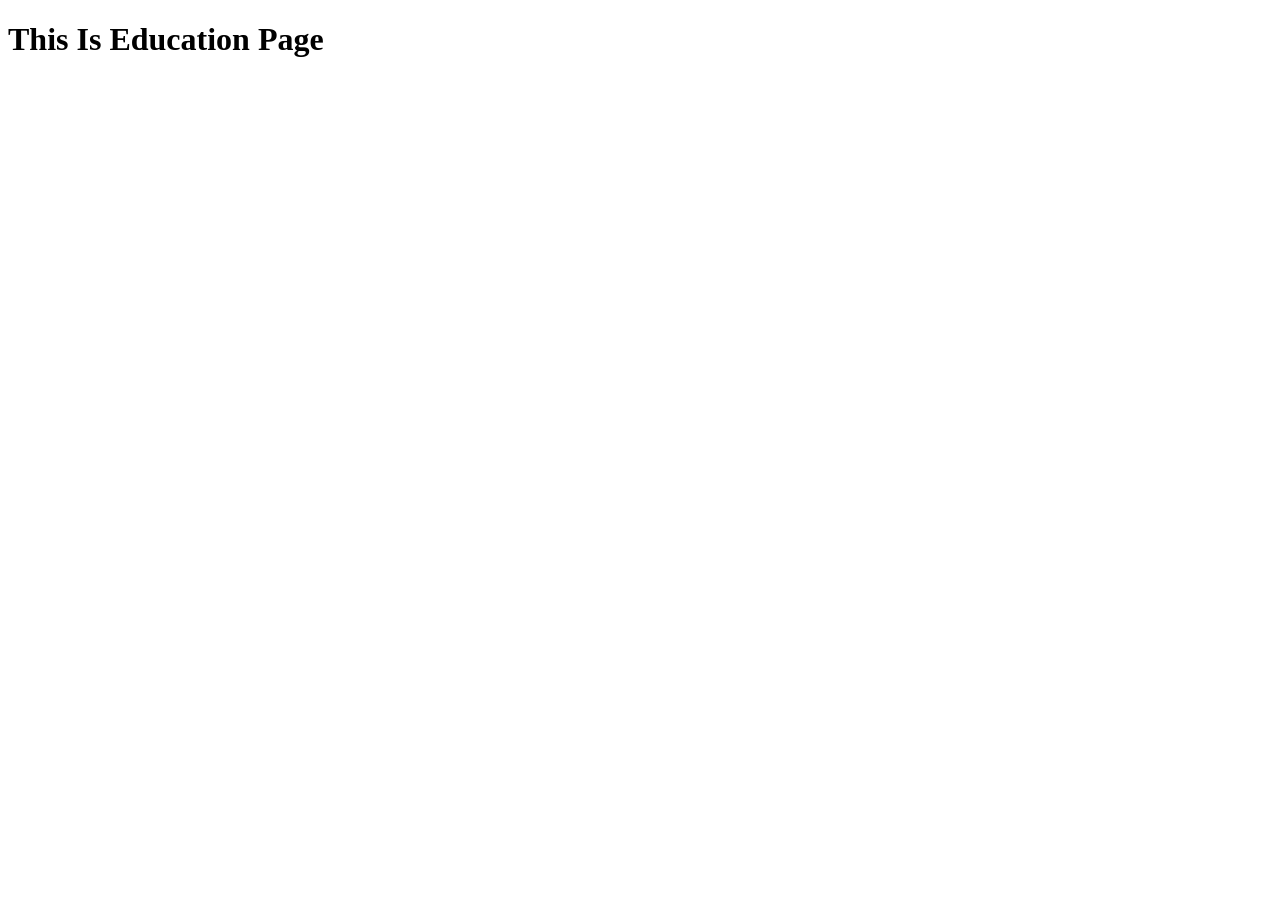
<file: html/education.html>
<!DOCTYPE html>
<html lang="en">
<head>
    <meta charset="UTF-8">
    <meta name="viewport" content="width=device-width, initial-scale=1.0">
    <title>Education</title>
</head>
<body>
    <h1>This Is Education Page</h1>
</body>
</html>
</file>
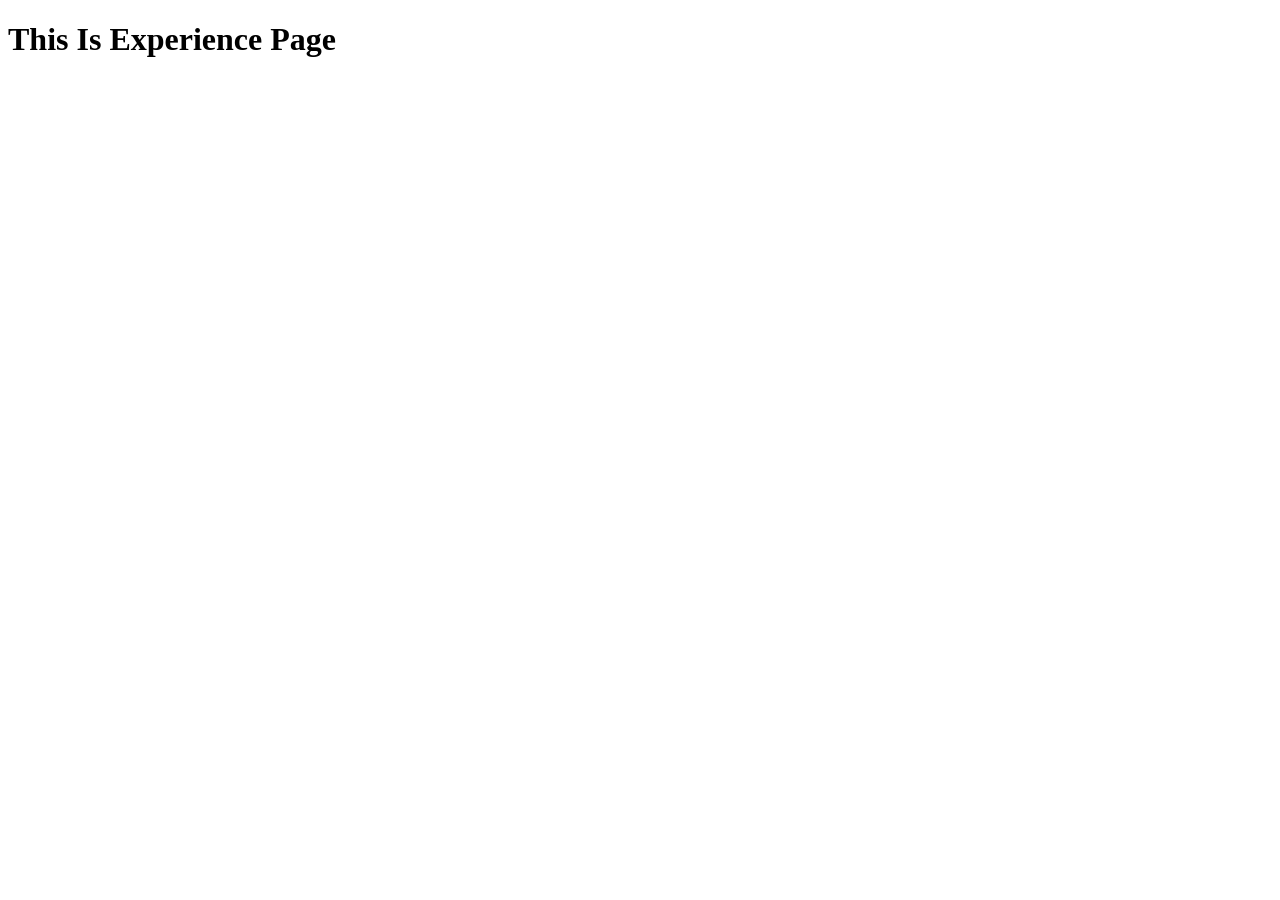
<file: html/experience.html>
<!DOCTYPE html>
<html lang="en">

<head>
    <meta charset="UTF-8">
    <meta name="viewport" content="width=device-width, initial-scale=1.0">
    <title>Experience</title>
</head>

<body>
    <h1>This Is Experience Page</h1>
</body>

</html>
</file>
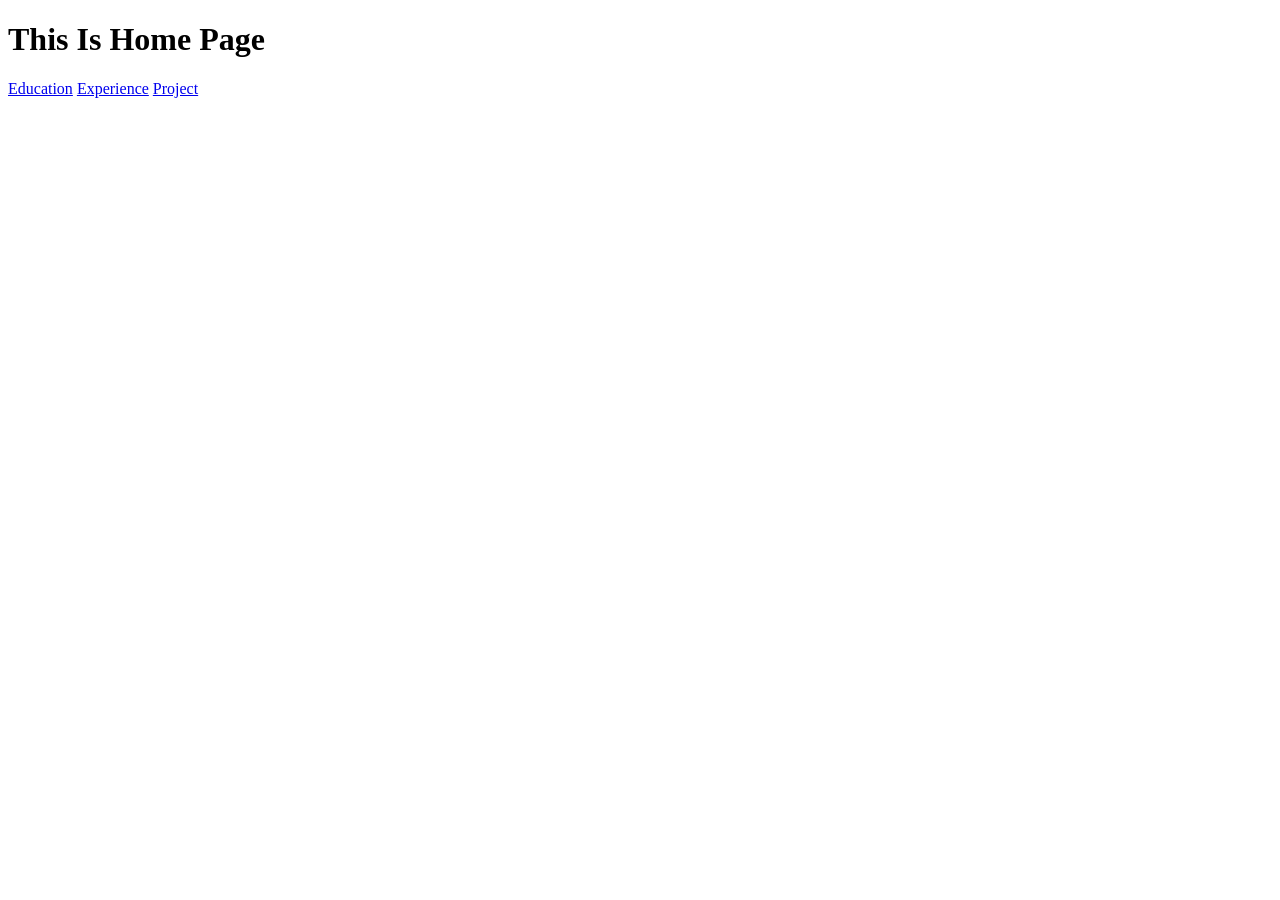
<file: html/home.html>
<!DOCTYPE html>
<html lang="en">

<head>
    <meta charset="UTF-8">
    <meta name="viewport" content="width=device-width, initial-scale=1.0">
    <title>Home</title>
</head>

<body>
    <h1>This Is Home Page</h1>
    <a href="education.html">Education</a>
    <a href="experience.html">Experience</a>
    <a href="project.html">Project</a>
</body>

</html>
</file>
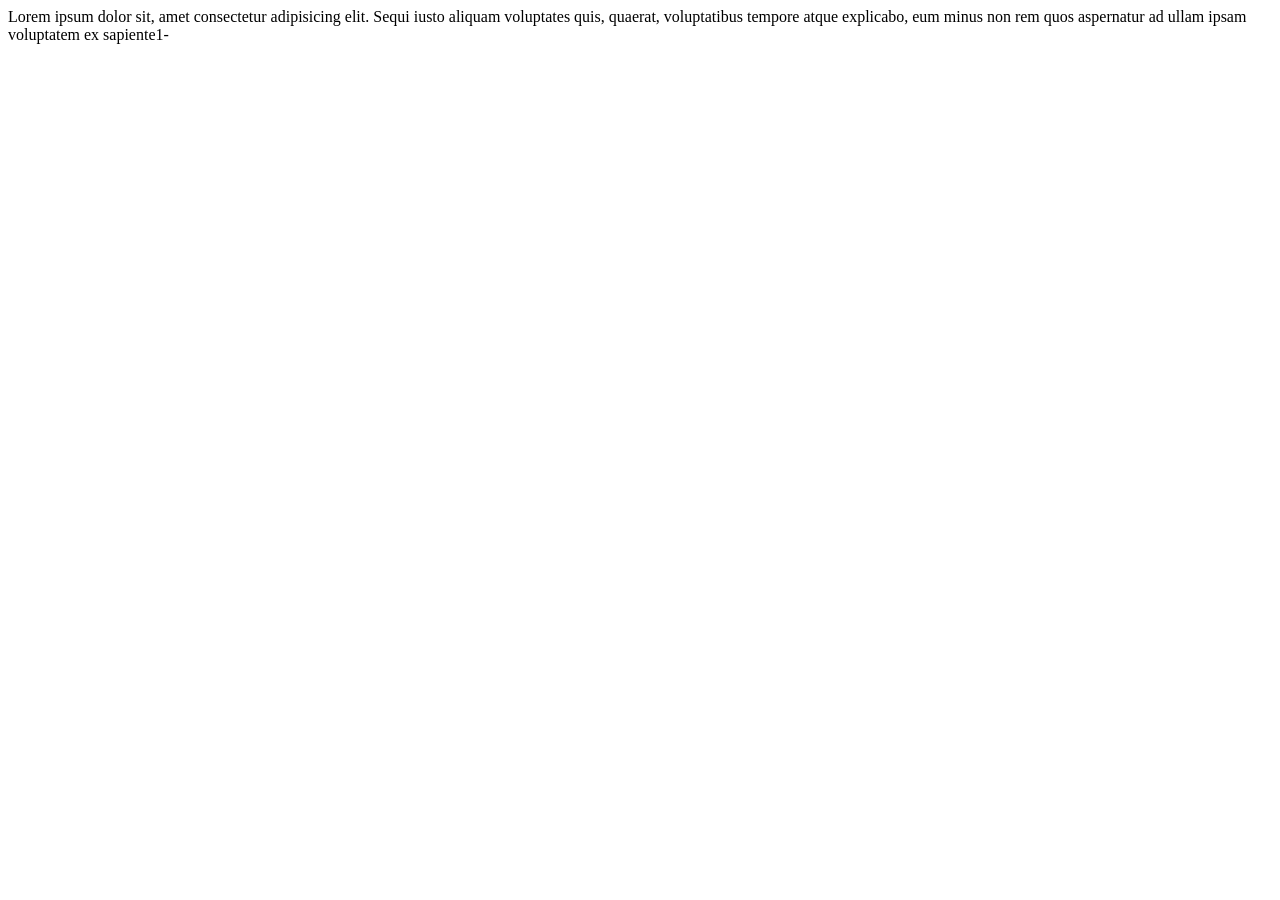
<file: html/level_03.html>
<!DOCTYPE html>
<html lang="en">

<head>
    <meta charset="UTF-8">
    <meta name="viewport" content="width=device-width, initial-scale=1.0">
    <title>Level 03</title>
</head>

<body>
    <div>
        Lorem ipsum dolor sit, amet consectetur adipisicing elit. Sequi iusto aliquam voluptates quis, quaerat,
        voluptatibus tempore atque explicabo, eum minus non rem quos aspernatur ad ullam ipsam voluptatem ex sapiente1-
    </div>

</body>

</html>
</file>
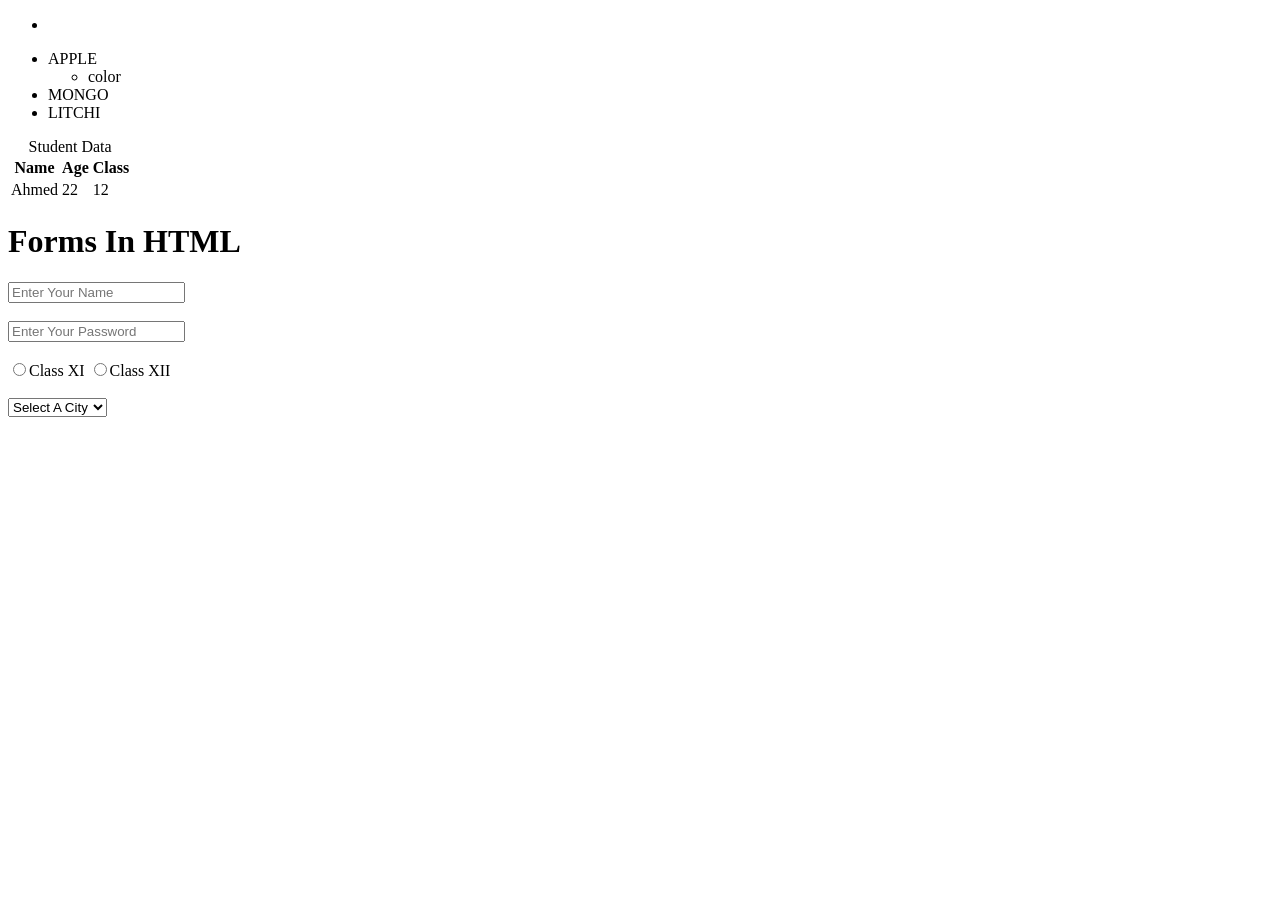
<file: html/level_04.html>
<!doctype html>
<html lang="en">
  <head>
    <meta charset="UTF-8" />
    <meta name="viewport" content="width=device-width, initial-scale=1.0" />
    <title>Level 04 | Pro Level</title>
  </head>

  <body>
    <ul>
      <li></li>
    </ul>
    <ul>
      <li>
        APPLE
        <ul>
          <li>color</li>
        </ul>
      </li>
      <li>MONGO</li>
      <li>LITCHI</li>
    </ul>
    <table>
      <caption>
        Student Data
      </caption>
      <thead>
        <th>Name</th>
        <th>Age</th>
        <th>Class</th>
      </thead>
      <tbody>
        <tr>
          <td>Ahmed</td>
          <td>22</td>
          <td>12</td>
        </tr>
      </tbody>
    </table>
    <form>
      <h1>Forms In HTML</h1>
      <input type="text" placeholder="Enter Your Name" />
      <br />
      <br />
      <input type="password" placeholder="Enter Your Password" />
      <br />
      <br />
      <label for="101">
        <input type="radio" name="class" value="Class XI" id="101" />Class XI
      </label>
      <label for="102">
        <input type="radio" name="class" value="Class XII" id="102" />Class XII
      </label>
      <br />
      <br />
      <select name="city">
        <option>Select A City</option>
        <option value="Khi">Khi</option>
        <option value="Lhr">Lhr</option>
        <option value="Isl">Isl</option>
      </select>
      <br />
      <br />
      <iframe
        src="https://youtu.be/HcOc7P5BMi4?si=A25eBjjYfBU55DW2"
        frameborder="0"
      ></iframe>
    </form>
  </body>
</html>
</file>
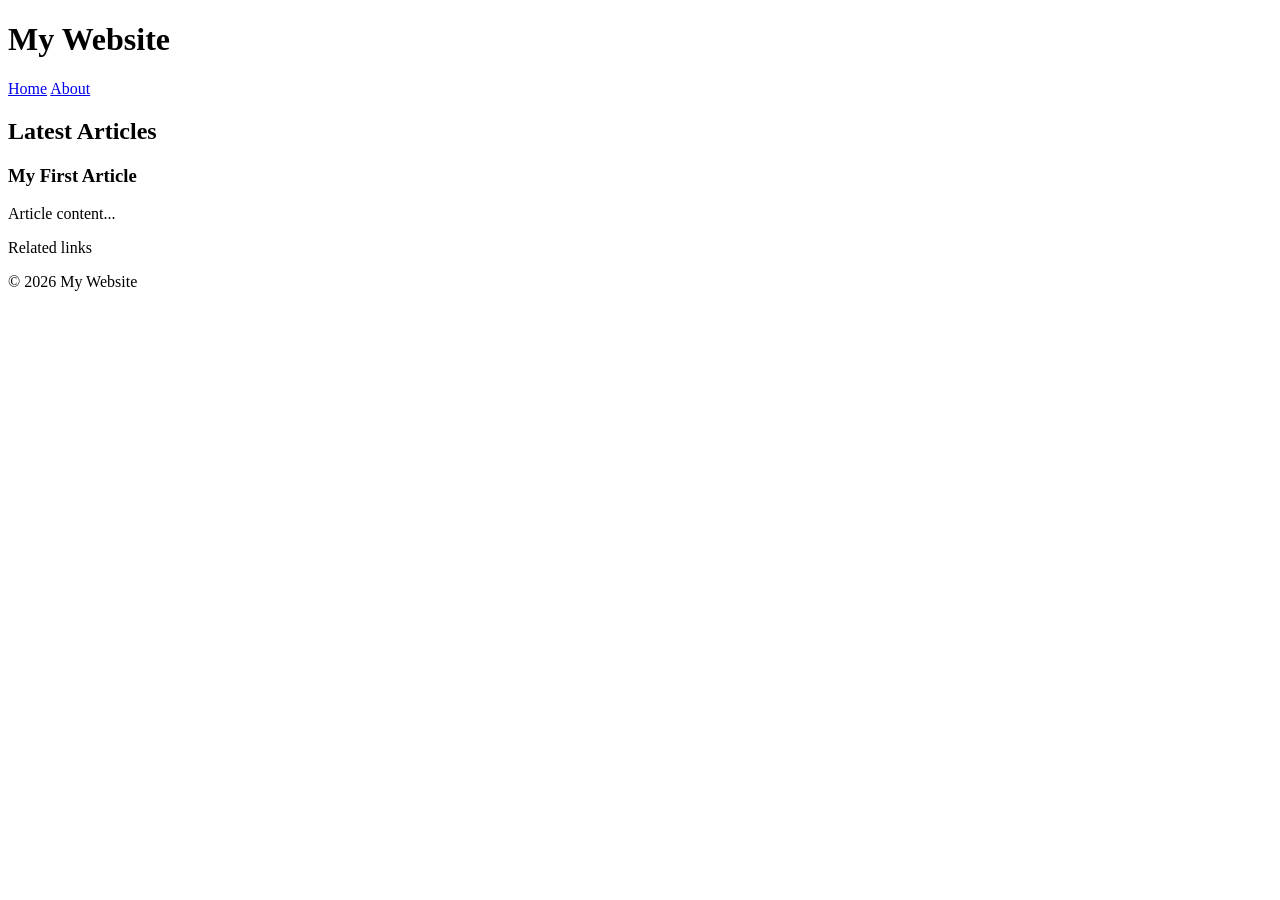
<file: html/page_structure.html>
<!DOCTYPE html>
<html lang="en">

<head>
    <meta charset="UTF-8">
    <meta name="viewport" content="width=device-width, initial-scale=1.0">
    <title>Page Structure</title>
</head>

<body>
    <header>
        <h1>My Website</h1>
    </header>

    <nav>
        <a href="/">Home</a>
        <a href="/">About</a>
    </nav>

    <main>
        <section>
            <h2>Latest Articles</h2>

            <article>
                <h3>My First Article</h3>
                <p>Article content...</p>
            </article>
        </section>

        <aside>
            Related links
        </aside>
    </main>

    <footer>
        <p>© 2026 My Website</p>
    </footer>
</body>

</html>
</file>
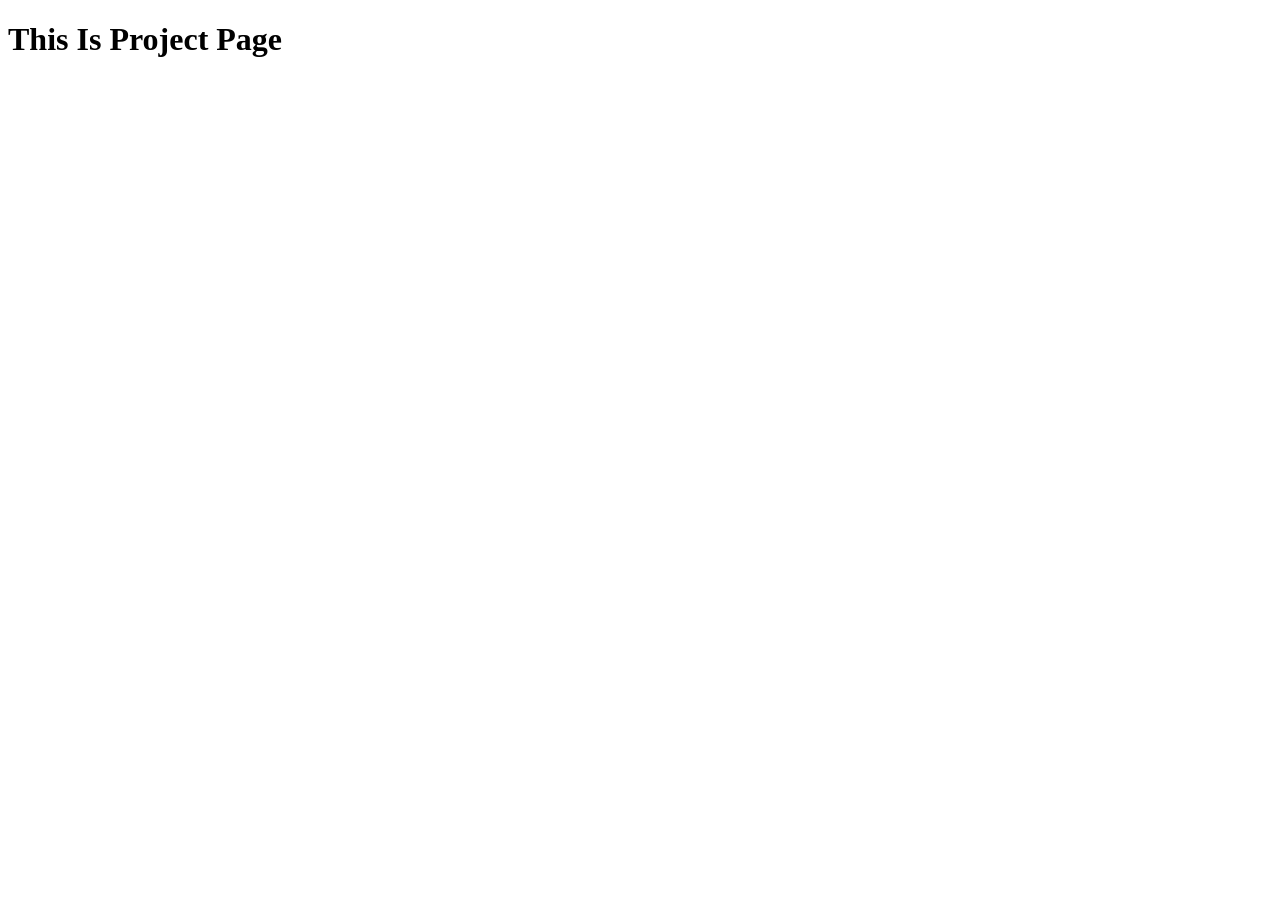
<file: html/project.html>
<!DOCTYPE html>
<html lang="en">
<head>
    <meta charset="UTF-8">
    <meta name="viewport" content="width=device-width, initial-scale=1.0">
    <title>Project</title>
</head>
<body>
    <h1>This Is Project Page</h1>
</body>
</html>
</file>
<file: css/level2.css>
* {
  margin: 0;
  padding: 0;
  box-sizing: border-box;
  color: white;
}
#navbar {
  height: 60px;
  background-color: #0f1111;
  border-radius: 6px solid white;
}
.logo {
  color: #f08804;
  font-size: 25px;
}
a {
  margin-right: 190px;
}
button {
  background-color: #f08804;
  color: white;
}
.div {
  height: 50px;
  width: 50px;
  background-color: rgba(255, 0, 0, 0.5);
}
/* body {
  background-color: blue;
}
div {
  height: 50px;
  width: 50px;
  background-color: rebeccapurple;
  margin: 10px;
  border: 2px solid black;
  padding: 20px;
  text-align: center;
}
h1 {
  height: 100px;
  width: 200px;
  background-color: purple;
  border-radius: 20px;
  text-align: center;
}
nav {
  display: flex;
  background: #000;
  height: 60px;
  text-align: center;
  border: 4px solid white;
  justify-content: space-between;
  align-items: center;
}
.logo {
  color: #f08804;
}
p {
  color: white;
}
input {
  height: 20px;
}
button {
  background-color: #f08804;
 color: white;
  height: 20px;
} */
</file>
<file: css/level4.css>
* {
  margin: 0;
  padding: 0;
}
body {
  text-align: center;
}
div {
  height: 100px;
  width: 100px;
  display: inline-block;
  border: 2px solid black;
}
#container {
  height: 200px;
  width: 900px;
  border: 2px solid black;
}
#box1 {
  background-color: red;
}
#box2 {
  background-color: green;
}
#box3 {
  background-color: blue;
}
#box4 {
  background-color: pink;
}
#box5 {
  background-color: palevioletred;
}
#box6 {
  background-color: brown;
}
#box7 {
  background-color: cadetblue;
}
#box8 {
  background-color: rgb(231, 10, 84);
}
</file>
<file: css/lever3.css>
* {
  margin: 0;
  padding: 0;
}
div {
  height: 100px;
  width: 100px;
  background-color: aqua;
  border: 2px solid black;
  display: inline-block;
}
#box1 {
  position: static;
}
#box2 {
  position: relative;
  top: 10px;
  z-index: -2;
}
#box3{
    /* position: absolute; */
    position: sticky;
    top: 400px;
    left: 10px;
}
#box4{
    position: fixed;
    top: 0;
}

/* #box1 {
  height: 100px;
  width: 200px;
  background-color: green;
  font-size: 10px;
}

#box2 {
  height: 50px;
  width: 30%;
  background-color: red;
  font-size: 0.5em;
} */
</file>
